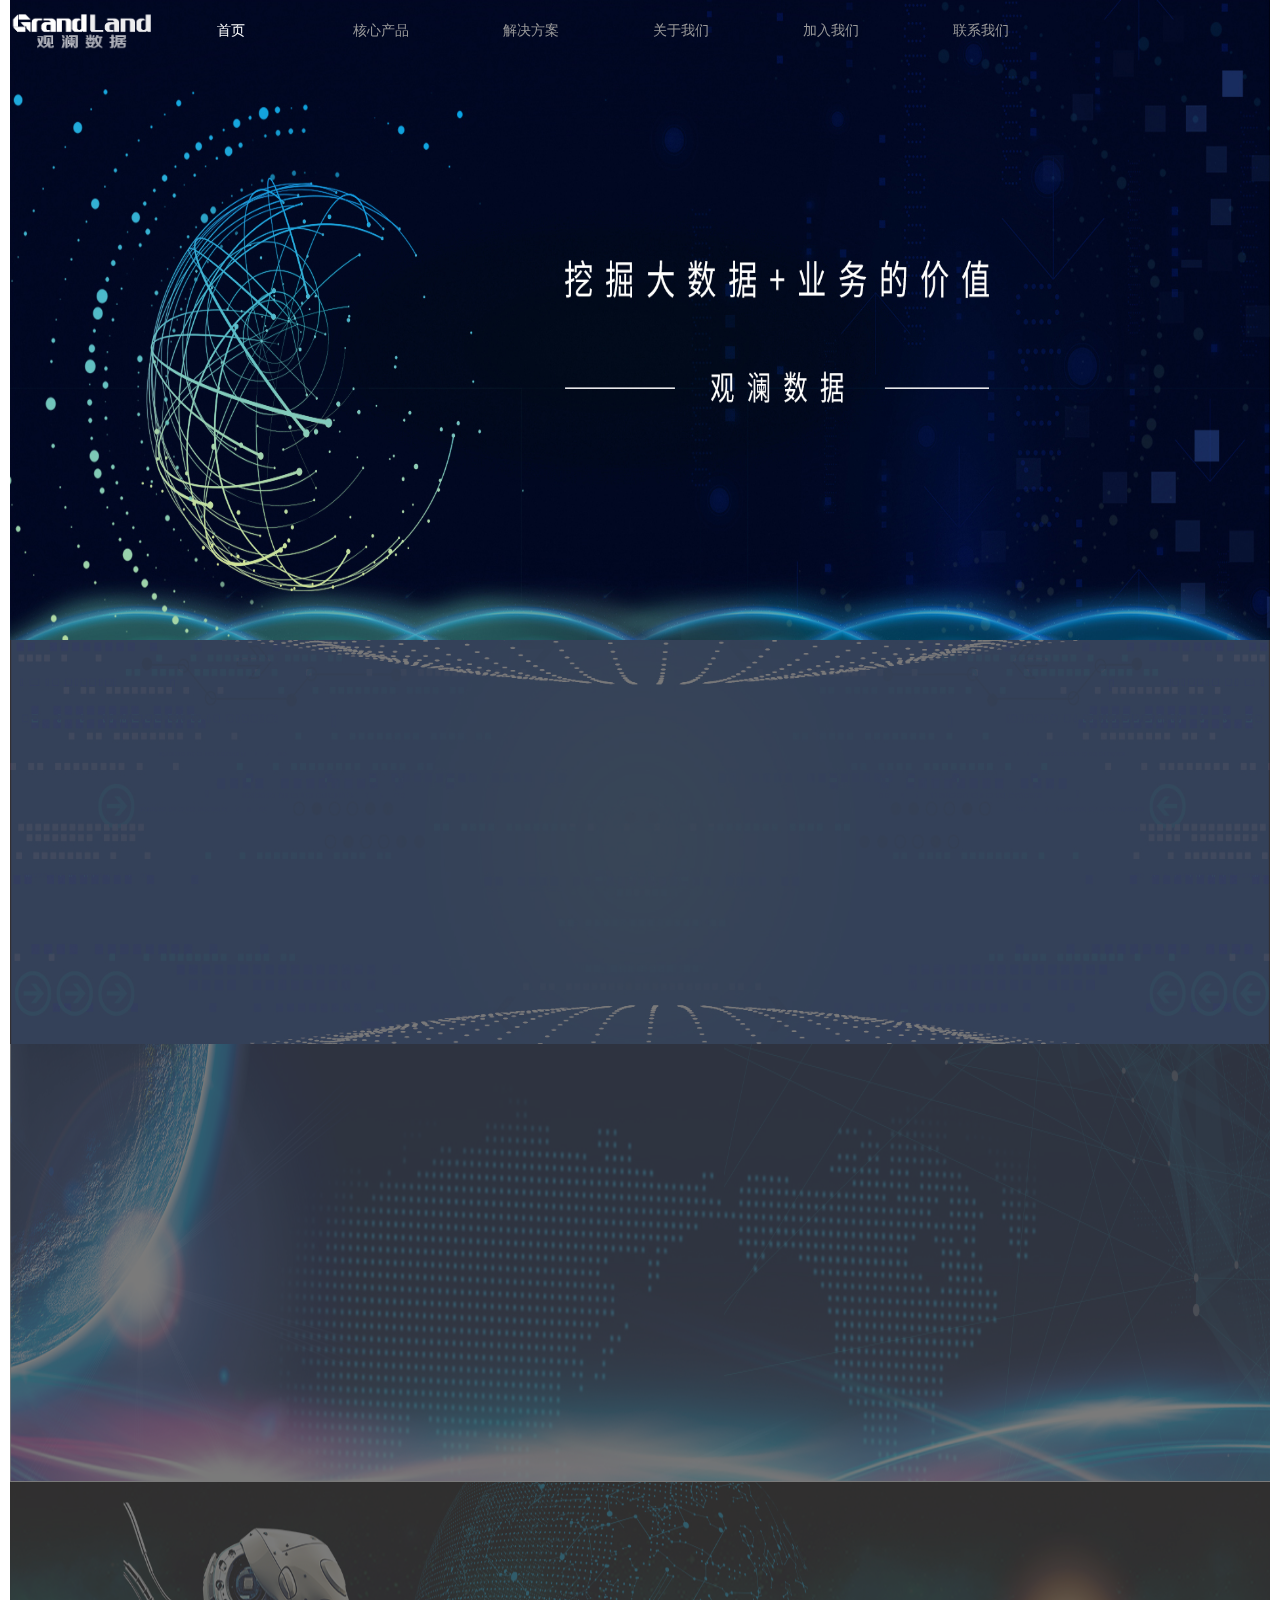
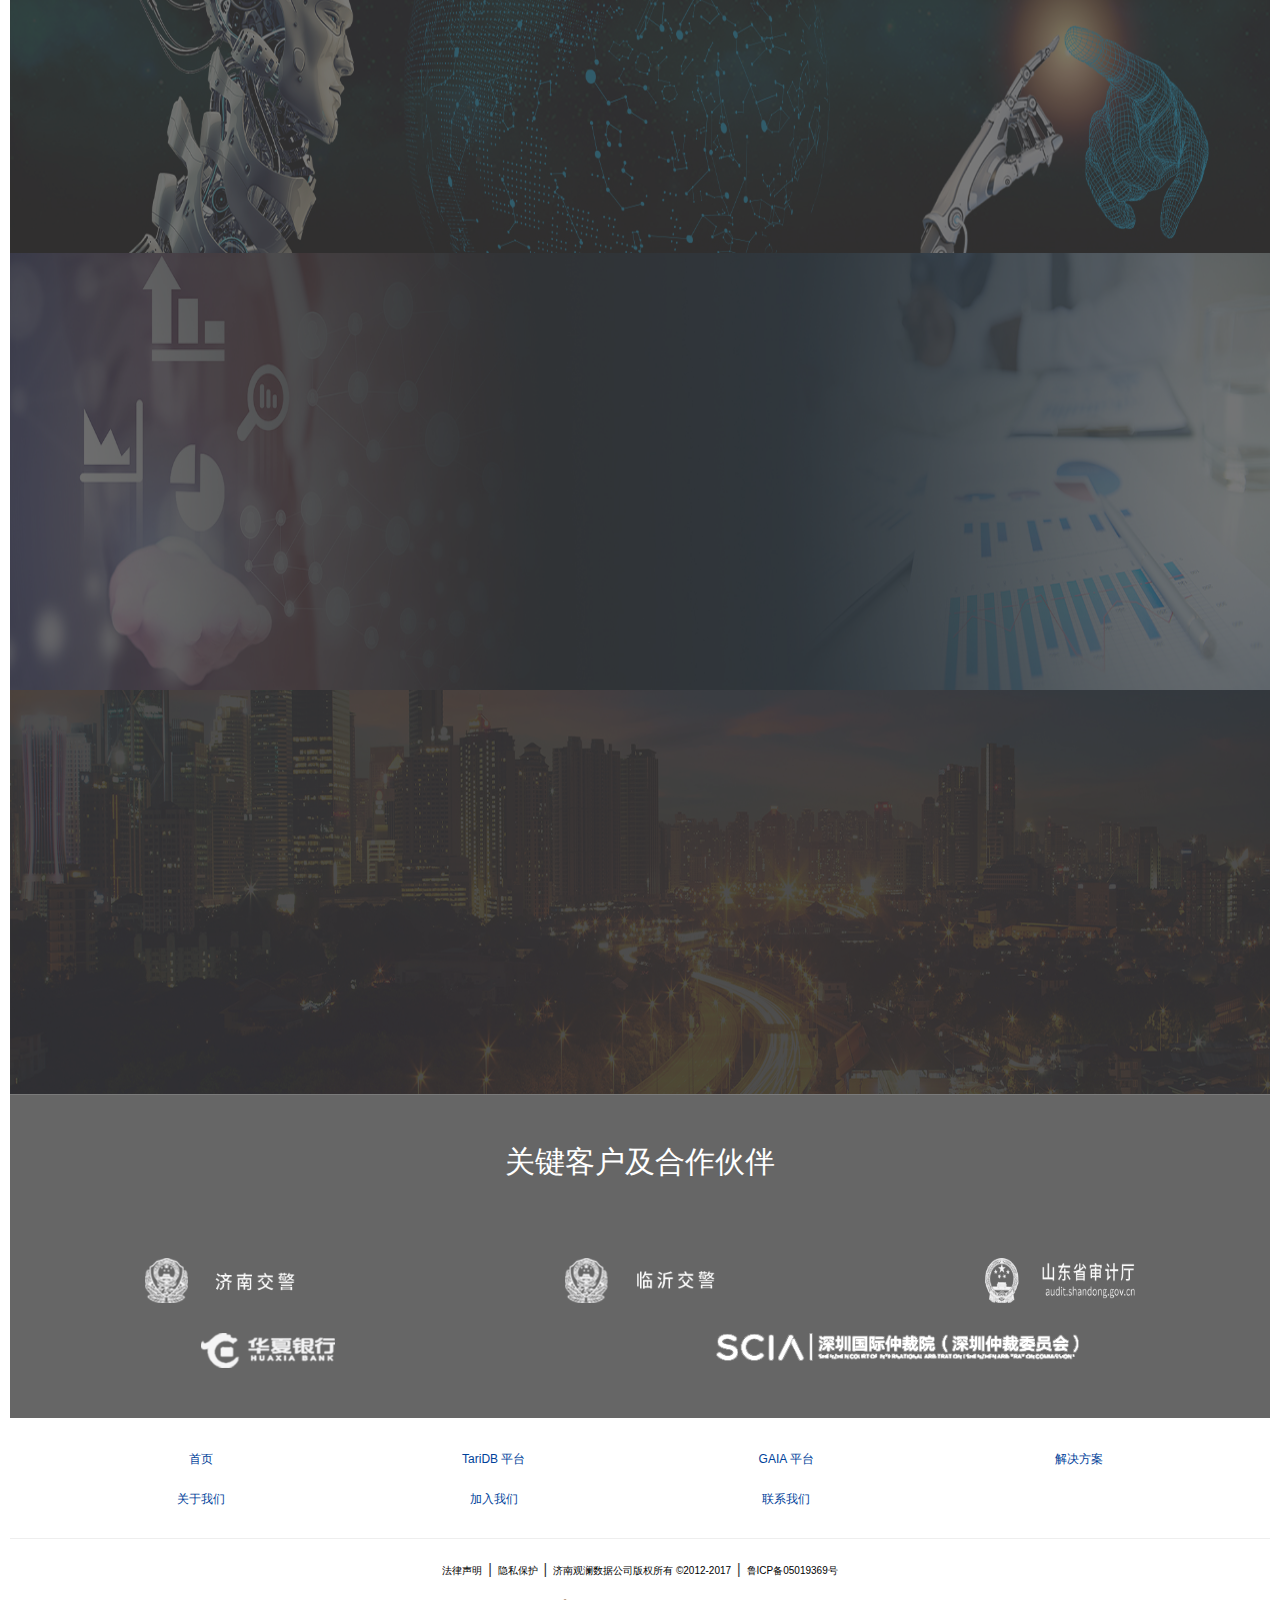
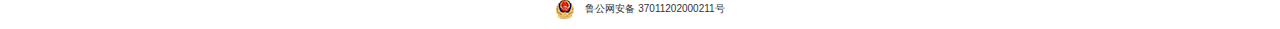
<file: index.html>
<!DOCTYPE html>
<html lang="en">
<head>
    <meta charset="UTF-8">
    <base href="" target="_self">
    <meta http-equiv="X-UA-Compatible" content="IE=edge">
    <meta name="viewport"
          content="width=device-width,initial-scale=1,minimum-scale=1,maximum-scale=1,user-scalable=no"/>
    <title>框架</title>
    <script src="./js/top.js"></script>
    <link rel="shortcut icon" href="./img/favicon.ico" type="image/x-icon"/>
    <link rel="stylesheet" href="./css/bootstrap.min.css">
    <link rel="stylesheet" href="./css/bootstrap-theme.min.css">
    <link rel="stylesheet" href="./css/reset.css">
    <link rel="stylesheet" href="./css/index.css">
</head>
<body >
<!------------------------------------------header--------------------------------------------------->
<div  id="body">


<div id="header">
    <!---------------------------------------nav---------------------------------------------->
    <nav class="navBarA">
        <div class="img"><img src="./img/site-logo.png" alt=""></div>
        <div class="item">
            <ul class="itemU">
                <li class="active item">
                    <a href="javascript:;">首页</a>
                </li>
                <li class="item">
                    <a href="./html/product.html">核心产品</a>

                </li>
                <li class="item">
                    <a href="./html/schemesj.html">解决方案</a>
                </li>
                <li class="item">
                    <a href="./html/about-us.html">关于我们</a>
                </li>
                <li class="item">
                    <a href="./html/join-us.html">加入我们</a>
                </li>
                <li class="item">
                    <a href="html/login.html">联系我们</a>
                </li>
            </ul>
        </div>
    </nav>
</div>

<!------------------------------------------bar--------------------------------------------------->


    <div id="intro">
    </div>


<!----------------------观澜数据------------------------->
<div id="glBox">
    <div class="bg bg0">
        <div class="shadow">

        </div>

        <div class="gl">
            <h2>观澜数据</h2>
            <p>掌握大数据底层平台核心技术</p>
            <p>专注于大数据技术与客户具体应用场景结合</p>
            <p>曾在多个行业完成新技术在国内首次落地应用</p>

            <p>具备从底层平台到高端数据分析挖掘全栈服务能力的国家高新技术企业</p>
            <p></p>
            <a href="./html/about-us.html">了解更多 >></a>
        </div>
        
    </div>
    <!----------------------观澜数据------------------------->
    <!----------------------产品------------------------->
    <div class="bg bg1">
        <div class="shadow">

        </div>
        <div class="gl pro1 ">
            <h2>TariDB大数据底层存储和分析平台</h2>
            <p>完全自主研发</p>
            <p>秒级实时计算</p>
            <p>实现海量数据存储与分析</p>

            <p>基于分布式架构 </p>
            <p>解决“大数据”背景下的数据高并发、高处理的潜在瓶颈</p>
            <a href="./html/product.html">了解更多 >></a>

        </div>


    </div>
    <div class="bg bg2">
        <div class="shadow">

        </div>
        <div class="gl pro2">
            <h2>GAIA人工智能生产线</h2>


            <p>全流程通过可视化交互方式 </p>
            <p>进行机器学习模型的工业化生产</p>
            <p>助力人工智能与客户应用快速落地</p>

            <a href="./html/product.html">了解更多 >></a>
        </div>

    </div>
    <div class="bg bg3">
        <div class="shadow">

        </div>
        <div class="gl pro3">
            <h2>智能审计关系发现系统</h2>
            <p>盘活繁杂数据</p>
            <p>深度挖掘隐藏关系</p>
            <p>自动推送审计疑点信息</p>
            <p>简洁、易用、安全、可拓展</p>
            <p>使审计人员以点、选、拖拽的方式就可以完成之前需要编写代码才能完成的工作。</p>
            <a href="./html/schemesj.html">了解更多 >></a>
        </div>

    </div>
    <div class="bg bg4">
        <div class="shadow">

        </div>
        <div class="gl pro2">
            <h2>治安交通智能管控平台</h2>

            <p>业内首例功能齐全 </p>
            <p>智能化分析与挖掘统计</p>
            <p>多模型实时比对与实时预警</p>
            <p>海量数据高速检索与处理，PB级异构数据，3000万过车记录</p>

            <a href="./html/schemesj.html">了解更多 >></a>
        </div>

    </div>
    <!----------------------/产品------------------------->
</div>

<div id="partner">
    <h2>关键客户及合作伙伴</h2>

    <div class="img">
        <div>
            <img  class="im" src="./img/index/little/jnjnj.png" alt="">
        </div>
        <div>
            <img class="im"  src="./img/index/little/lyjj.png" alt="">
        </div>
        <div>
            <img class="im" src="./img/index/little/sdsjt.png" alt="">
        </div>
    </div>
    <div class="img">

        <div>
            <img class="imh" src="./img/index/little/hxyh.png" alt="">

        </div>
        <div>
            <img src="./img/index/little/scia.png" alt="">
        </div>
    </div>




</div>







<!------------------demo---------------------->



<!------------------/demo---------------------->


<!-------------------------------------------footer-------------------------------------------------------->
       <div id="footer">
            <div class="container">
                <div class="row">
                    <div class="col-xs-6 col-sm-3 col-md-3 item">

                        <ul>
                            <li><a href="./index.html">首页</a></li>

                        </ul>
                    </div>
                    <div class="col-xs-6 col-sm-3 col-md-3 item">
                        <ul>
                            <li><a href="./html/product.html">TariDB 平台</a></li>
                        </ul>
                    </div>
                    <div class="col-xs-6 col-sm-3 col-md-3 item">
                        <ul>
                            <li><a href="./html/product.html">GAIA 平台</a></li>
                        </ul>
                    </div>
                    <div class="col-xs-6 col-sm-3 col-md-3 item">
                        <ul>
                            <li><a href="./html/schemesj.html">解决方案</a> </li>

                        </ul>
                    </div>
                    <div class="col-xs-6 col-sm-3 col-md-3 item">

                        <ul>
                            <li><a href="./html/about-us.html">关于我们</a></li>
                        </ul>
                    </div>

                    <div class="col-xs-6 col-sm-3 col-md-3 item">

                        <ul>
                            <li><a href="./html/join-us.html">加入我们</a></li>

                        </ul>
                    </div>
                    <div class="col-xs-6 col-sm-3 col-md-3 item">

                        <ul>
                            <li><a href="./html/login.html">联系我们</a></li>

                        </ul>
                    </div>
                </div>
            </div>

            <hr>
            <div class="bottom">

                <ul class="info">
                    <li class="active"><a href="javascript:;">法律声明</a>
                        <span>|</span>
                        <a href="javascript:;">隐私保护</a>
                        <span>|</span>
                        <a href="javascript:;">济南观澜数据公司版权所有 ©2012-2017</a>
                        <span>|</span>
                        <a href="javascript:;">鲁ICP备05019369号</a>
                    </li>
                </ul>
                <p><img src="./img/jinghui.png" alt=""><span>鲁公网安备 37011202000211号</span></p>
            </div>


        </div>



<!----------------connectBox------------------------>
    <div id="connectBox">
        <div class="show">
            <img src="./img/phone.png" alt="">
            <span>咨</span>
            <span>询</span>

            <div class="info">
                <div class="co">
                    <p>
                        联 &nbsp;系&nbsp; 人：李&nbsp;&nbsp;欣
                    </p>
                    <p>联系电话：0531-88796868</p>
                    <p>
                        &nbsp;&nbsp;&nbsp;&nbsp;
                        &nbsp;&nbsp;&nbsp;&nbsp;
                        &nbsp;&nbsp;&nbsp;&nbsp;
                        &nbsp;&nbsp;&nbsp;&nbsp;
                        13361002065</p>
                    <p>联系邮箱：lixin@gl-data.com</p>
                    <p>人才招聘：hr@gl-data.com</p>
                </div>

            </div>


        </div>
    </div>

<!----------------/connectBox------------------------>
</div>


<script src="./js/jquery-3.3.1.min.js"></script>
<script src="./js/bootstrap.min.js"></script>
<script src="./js/index.js"></script>
<script src="./js/demo.js"></script>
</body>
</html>
</file>
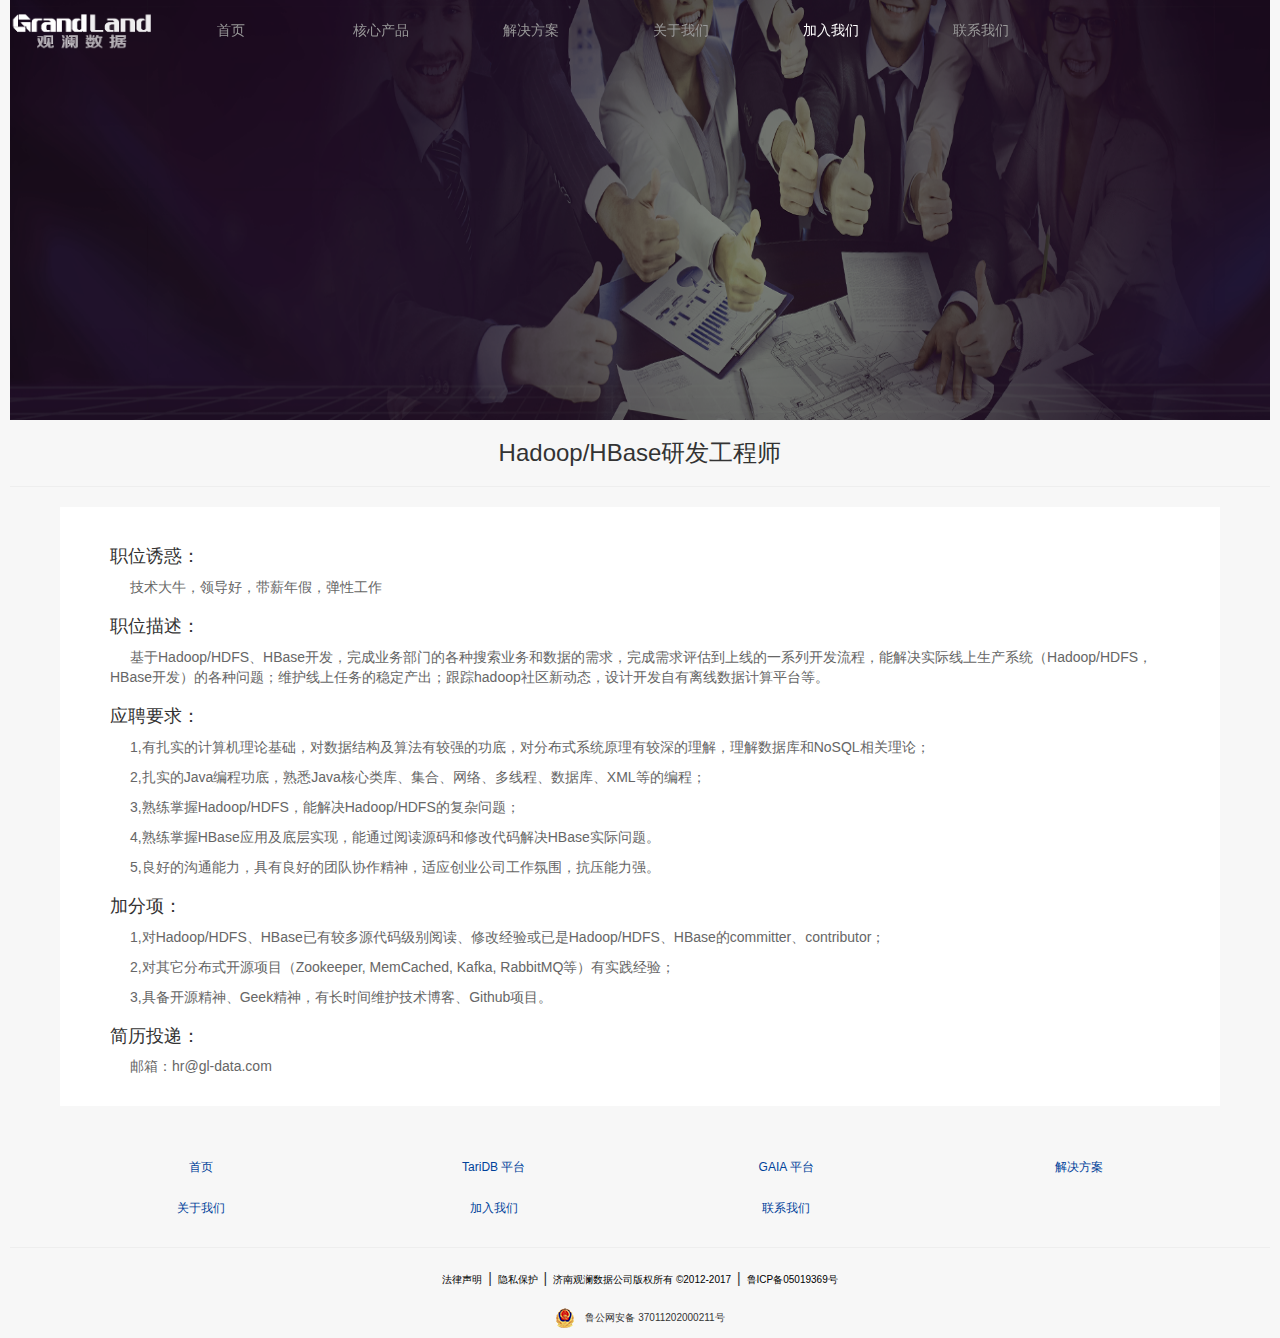
<file: html/hadoop.html>
<!DOCTYPE html>
<html lang="en">
<head>
    <meta charset="UTF-8">
    <meta http-equiv="X-UA-Compatible" content="IE=edge">
    <meta name="viewport" content="width=device-width, initial-scale=1">
    <title>观澜数据</title>
    <link rel="shortcut icon" href="./../img/favicon.ico" type="image/x-icon"/>
    <link rel="stylesheet" href="./../css/bootstrap.min.css">
    <link rel="stylesheet" href="./../css/bootstrap-theme.min.css">
    <link rel="stylesheet" href="./../css/reset.css">
    <link rel="stylesheet" href="./../css/index.css">
</head>
<body class="join">

<!------------------------------------------header--------------------------------------------------->
<div id="header">

    <!---------------------------------------nav---------------------------------------------->
    <nav class="navBarA">
        <div class="img"><img src="./../img/site-logo.png" alt=""></div>
        <div class="item">
            <ul class="itemU">
                <li class="item">
                    <a href="./../index.html">首页</a>
                </li>
                <li class="item">
                    <a href="./product.html">核心产品</a>
                </li>

                <li class="item">
                    <a href="./schemesj.html">解决方案</a>

                </li>
                <li class="item">
                    <a href="./about-us.html">关于我们</a>

                </li>
                <li class="active item">
                    <a href="../html/join-us.html">加入我们</a>

                </li>
                <li class="item">
                    <a href="./login.html">联系我们</a>
                </li>
            </ul>
        </div>
    </nav>


</div>

<!------------------------------------------bar--------------------------------------------------->


<!------------------connectus---------------------->
<div class="topImg">
    <img src="../img/about-us.png" alt="">

</div>
<div id="joinUs">

    <div class="postBox">
        <h3>Hadoop/HBase研发工程师</h3>
        <hr>
        <div class="postInfo">
            <div class="item">
                <h4>职位诱惑：</h4>
                <p>技术大牛，领导好，带薪年假，弹性工作</p>
            </div>
            <div class="item">
                <h4>职位描述：</h4>
                <p>基于Hadoop/HDFS、HBase开发，完成业务部门的各种搜索业务和数据的需求，完成需求评估到上线的一系列开发流程，能解决实际线上生产系统（Hadoop/HDFS，HBase开发）的各种问题；维护线上任务的稳定产出；跟踪hadoop社区新动态，设计开发自有离线数据计算平台等。</p>
            </div>
            <div class="item">
                <h4>应聘要求：</h4>
                <p>1,有扎实的计算机理论基础，对数据结构及算法有较强的功底，对分布式系统原理有较深的理解，理解数据库和NoSQL相关理论；</p>
                <p>2,扎实的Java编程功底，熟悉Java核心类库、集合、网络、多线程、数据库、XML等的编程；</p>
                <p>3,熟练掌握Hadoop/HDFS，能解决Hadoop/HDFS的复杂问题；</p>
                <p>4,熟练掌握HBase应用及底层实现，能通过阅读源码和修改代码解决HBase实际问题。</p>
                <p>5,良好的沟通能力，具有良好的团队协作精神，适应创业公司工作氛围，抗压能力强。</p>
            </div>
            <div class="item">
                <h4>加分项：</h4>
                <p>1,对Hadoop/HDFS、HBase已有较多源代码级别阅读、修改经验或已是Hadoop/HDFS、HBase的committer、contributor；</p>
                <p>2,对其它分布式开源项目（Zookeeper, MemCached, Kafka, RabbitMQ等）有实践经验；</p>
                <p>3,具备开源精神、Geek精神，有长时间维护技术博客、Github项目。</p>
            </div>
            <div class="item">
                <h4>简历投递：</h4>
                <p>邮箱：hr@gl-data.com</p>

            </div>
        </div>

    </div>




</div>


<!------------------/connectus---------------------->


<!-------------------------------------------footer-------------------------------------------------------->
<div id="footer">
    <div class="container">
        <div class="row">
            <div class="col-xs-6 col-sm-3 col-md-3 item">

                <ul>
                    <li><a href="../index.html">首页</a></li>

                </ul>
            </div>
            <div class="col-xs-6 col-sm-3 col-md-3 item">
                <ul>
                    <li><a href="../html/product.html">TariDB 平台</a></li>
                </ul>
            </div>
            <div class="col-xs-6 col-sm-3 col-md-3 item">
                <ul>
                    <li><a href="../html/product.html">GAIA 平台</a></li>
                </ul>
            </div>
            <div class="col-xs-6 col-sm-3 col-md-3 item">
                <ul>
                    <li><a href="../html/schemesj.html">解决方案</a> </li>

                </ul>
            </div>
            <div class="col-xs-6 col-sm-3 col-md-3 item">

                <ul>
                    <li><a href="../html/about-us.html">关于我们</a></li>
                </ul>
            </div>

            <div class="col-xs-6 col-sm-3 col-md-3 item">

                <ul>
                    <li><a href="../html/join-us.html">加入我们</a></li>

                </ul>
            </div>
            <div class="col-xs-6 col-sm-3 col-md-3 item">

                <ul>
                    <li><a href="../html/login.html">联系我们</a></li>

                </ul>
            </div>
        </div>
    </div>

    <hr>
    <div class="bottom">

        <ul class="info">
            <li class="active"><a href="javascript:;">法律声明</a>
                <span>|</span>
                <a href="javascript:;">隐私保护</a>
                <span>|</span>
                <a href="javascript:;">济南观澜数据公司版权所有 ©2012-2017</a>
                <span>|</span>
                <a href="javascript:;">鲁ICP备05019369号</a>
            </li>
        </ul>
        <p><img src="../img/jinghui.png" alt=""><span>鲁公网安备 37011202000211号</span></p>
    </div>


</div>

<!----------------connectBox------------------------>
<div id="connectBox">
    <div class="show">
        <img src="../img/phone.png" alt="">
        <span>咨</span>
        <span>询</span>

        <div class="info">
            <div class="co">
                <p>
                    联 &nbsp;系&nbsp; 人：李&nbsp;&nbsp;欣
                </p>
                <p>咨询电话：0531-88796868</p>
                <p>
                    &nbsp;&nbsp;&nbsp;&nbsp;
                    &nbsp;&nbsp;&nbsp;&nbsp;
                    &nbsp;&nbsp;&nbsp;&nbsp;
                    &nbsp;&nbsp;&nbsp;&nbsp;
                    13361002065</p>
                <p>联系邮箱：lixin@gl-data.com</p>
                <p>人才招聘：hr@gl-data.com</p>
            </div>

        </div>


    </div>
</div>


<!----------------/connectBox------------------------>


<script src="./../js/jquery-3.3.1.min.js"></script>
<script src="./../js/bootstrap.min.js"></script>
<script src="./../js/index.js"></script>
</body>
</html>
</file>
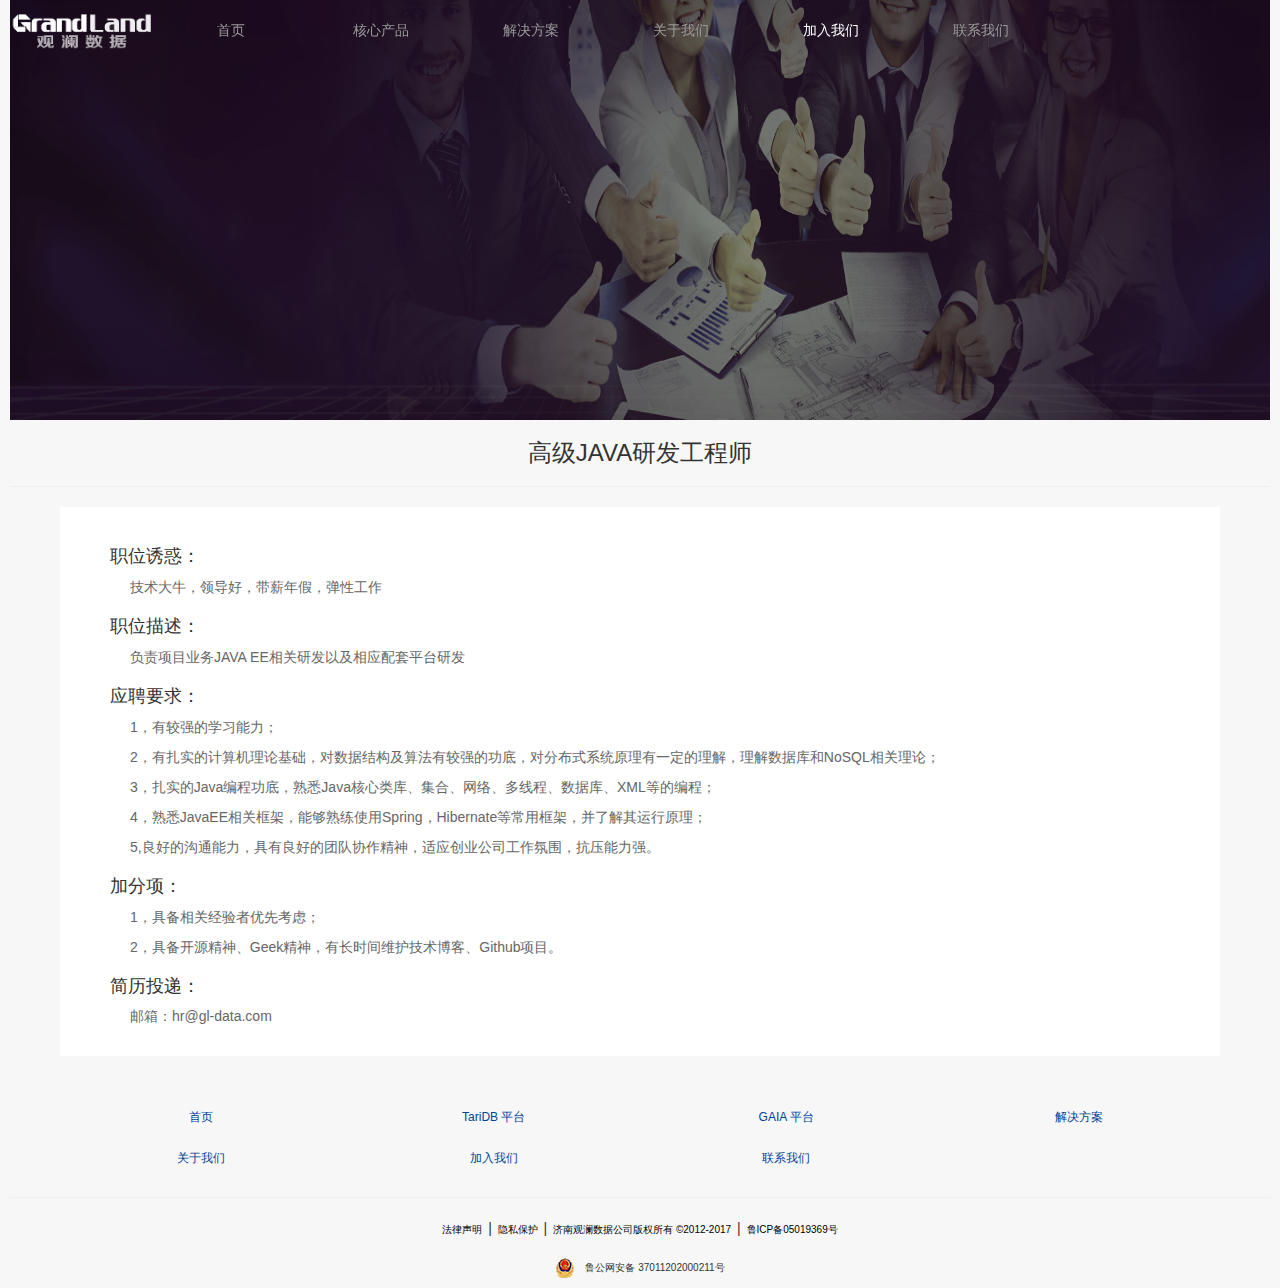
<file: html/java.html>
<!DOCTYPE html>
<html lang="en">
<head>
    <meta charset="UTF-8">
    <meta http-equiv="X-UA-Compatible" content="IE=edge">
    <meta name="viewport" content="width=device-width, initial-scale=1">
    <title>观澜数据</title>
    <link rel="shortcut icon" href="./../img/favicon.ico" type="image/x-icon"/>
    <link rel="stylesheet" href="./../css/bootstrap.min.css">
    <link rel="stylesheet" href="./../css/bootstrap-theme.min.css">
    <link rel="stylesheet" href="./../css/reset.css">
    <link rel="stylesheet" href="./../css/index.css">
</head>
<body class="join">

<!------------------------------------------header--------------------------------------------------->
<div id="header">

    <!---------------------------------------nav---------------------------------------------->
    <nav class="navBarA">
        <div class="img"><img src="./../img/site-logo.png" alt=""></div>
        <div class="item">
            <ul class="itemU">
                <li class="item">
                    <a href="./../index.html">首页</a>
                </li>
                <li class="item">
                    <a href="./product.html">核心产品</a>

                </li>

                <li class="item">
                    <a href="./schemesj.html">解决方案</a>

                </li>
                <li class="item">
                    <a href="./about-us.html">关于我们</a>

                </li>
                <li class="active item">
                    <a href="../html/join-us.html">加入我们</a>

                </li>
                <li class="item">
                    <a href="./login.html">联系我们</a>
                </li>
            </ul>
        </div>
    </nav>


</div>

<!------------------------------------------bar--------------------------------------------------->


<!------------------connectus---------------------->
<div class="topImg">
    <img src="../img/about-us.png" alt="">

</div>
<div id="joinUs">


    <div class="postBox">
        <h3>高级JAVA研发工程师</h3>
        <hr>
        <div class="postInfo">
            <div class="item">
                <h4>职位诱惑：</h4>
                <p>技术大牛，领导好，带薪年假，弹性工作</p>
            </div>
            <div class="item">
                <h4>职位描述：</h4>
                <p>
                    负责项目业务JAVA EE相关研发以及相应配套平台研发
                </p>
            </div>
            <div class="item">
                <h4>应聘要求：</h4>
                <p>
                    1，有较强的学习能力；
                </p>
                <p>
                    2，有扎实的计算机理论基础，对数据结构及算法有较强的功底，对分布式系统原理有一定的理解，理解数据库和NoSQL相关理论；
                </p>
                <p>
                    3，扎实的Java编程功底，熟悉Java核心类库、集合、网络、多线程、数据库、XML等的编程；
                </p>
                <p>
                    4，熟悉JavaEE相关框架，能够熟练使用Spring，Hibernate等常用框架，并了解其运行原理；
                </p>
                <p>
                    5,良好的沟通能力，具有良好的团队协作精神，适应创业公司工作氛围，抗压能力强。
                </p>
            </div>
            <div class="item">
                <h4>加分项：</h4>
                <p>1，具备相关经验者优先考虑；</p>
                <p>2，具备开源精神、Geek精神，有长时间维护技术博客、Github项目。</p>
            </div>
            <div class="item">
                <h4>简历投递：</h4>
                <p>邮箱：hr@gl-data.com</p>

            </div>
        </div>

    </div>




</div>


<!------------------/connectus---------------------->


<!-------------------------------------------footer-------------------------------------------------------->
<div id="footer">
    <div class="container">
        <div class="row">
            <div class="col-xs-6 col-sm-3 col-md-3 item">

                <ul>
                    <li><a href="../index.html">首页</a></li>

                </ul>
            </div>
            <div class="col-xs-6 col-sm-3 col-md-3 item">
                <ul>
                    <li><a href="../html/product.html">TariDB 平台</a></li>
                </ul>
            </div>
            <div class="col-xs-6 col-sm-3 col-md-3 item">
                <ul>
                    <li><a href="../html/product.html">GAIA 平台</a></li>
                </ul>
            </div>
            <div class="col-xs-6 col-sm-3 col-md-3 item">
                <ul>
                    <li><a href="../html/schemesj.html">解决方案</a> </li>

                </ul>
            </div>
            <div class="col-xs-6 col-sm-3 col-md-3 item">

                <ul>
                    <li><a href="../html/about-us.html">关于我们</a></li>
                </ul>
            </div>

            <div class="col-xs-6 col-sm-3 col-md-3 item">

                <ul>
                    <li><a href="../html/join-us.html">加入我们</a></li>

                </ul>
            </div>
            <div class="col-xs-6 col-sm-3 col-md-3 item">

                <ul>
                    <li><a href="../html/login.html">联系我们</a></li>

                </ul>
            </div>
        </div>
    </div>

    <hr>
    <div class="bottom">

        <ul class="info">
            <li class="active"><a href="javascript:;">法律声明</a>
                <span>|</span>
                <a href="javascript:;">隐私保护</a>
                <span>|</span>
                <a href="javascript:;">济南观澜数据公司版权所有 ©2012-2017</a>
                <span>|</span>
                <a href="javascript:;">鲁ICP备05019369号</a>
            </li>
        </ul>
        <p><img src="../img/jinghui.png" alt=""><span>鲁公网安备 37011202000211号</span></p>
    </div>


</div>

<!----------------connectBox------------------------>
<div id="connectBox">
    <div class="show">
        <img src="../img/phone.png" alt="">
        <span>咨</span>
        <span>询</span>

        <div class="info">
            <div class="co">
                <p>
                    联 &nbsp;系&nbsp; 人：李&nbsp;&nbsp;欣
                </p>
                <p>咨询电话：0531-88796868</p>
                <p>
                    &nbsp;&nbsp;&nbsp;&nbsp;
                    &nbsp;&nbsp;&nbsp;&nbsp;
                    &nbsp;&nbsp;&nbsp;&nbsp;
                    &nbsp;&nbsp;&nbsp;&nbsp;
                    13361002065</p>
                <p>联系邮箱：lixin@gl-data.com</p>
                <p>人才招聘：hr@gl-data.com</p>
            </div>

        </div>


    </div>
</div>


<!----------------/connectBox------------------------>


<script src="./../js/jquery-3.3.1.min.js"></script>
<script src="./../js/bootstrap.min.js"></script>
<script src="./../js/index.js"></script>
</body>
</html>
</file>
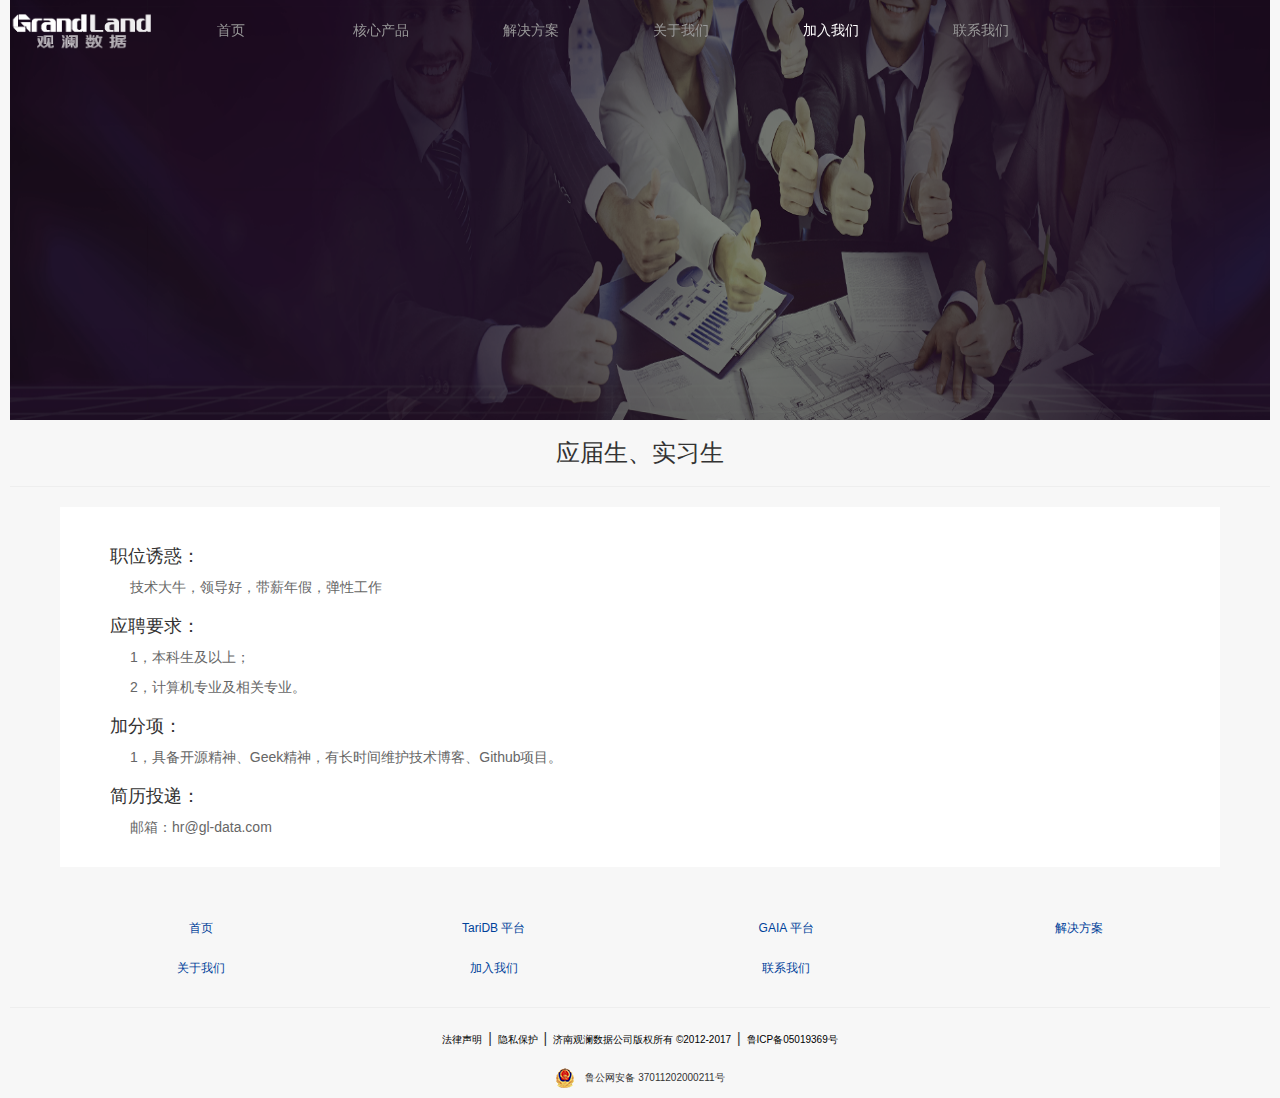
<file: html/student.html>
<!DOCTYPE html>
<html lang="en">
<head>
    <meta charset="UTF-8">
    <meta http-equiv="X-UA-Compatible" content="IE=edge">
    <meta name="viewport" content="width=device-width, initial-scale=1">
    <title>观澜数据</title>
    <link rel="shortcut icon" href="./../img/favicon.ico" type="image/x-icon"/>
    <link rel="stylesheet" href="./../css/bootstrap.min.css">
    <link rel="stylesheet" href="./../css/bootstrap-theme.min.css">
    <link rel="stylesheet" href="./../css/reset.css">
    <link rel="stylesheet" href="./../css/index.css">
</head>
<body class="join">

<!------------------------------------------header--------------------------------------------------->
<div id="header">

    <!---------------------------------------nav---------------------------------------------->
    <nav class="navBarA">
        <div class="img"><img src="./../img/site-logo.png" alt=""></div>
        <div class="item">
            <ul class="itemU">
                <li class="item">
                    <a href="./../index.html">首页</a>
                </li>
                <li class="item">
                    <a href="./product.html">核心产品</a>
                </li>

                <li class="item">
                    <a href="./schemesj.html">解决方案</a>

                </li>
                <li class="item">
                    <a href="./about-us.html">关于我们</a>

                </li>
                <li class="active item">
                    <a href="../html/join-us.html">加入我们</a>

                </li>
                <li class="item">
                    <a href="./login.html">联系我们</a>
                </li>
            </ul>
        </div>
    </nav>


</div>

<!------------------------------------------bar--------------------------------------------------->


<!------------------connectus---------------------->
<div class="topImg">
    <img src="../img/about-us.png" alt="">

</div>
<div id="joinUs">
    <div class="postBox">
        <h3>应届生、实习生</h3>
        <hr>
        <div class="postInfo">
            <div class="item">
                <h4>职位诱惑：</h4>
                <p>技术大牛，领导好，带薪年假，弹性工作</p>
            </div>
<!--            <div class="item">
                <h4>职位描述：</h4>
                <p>
                    1，跟着技术大牛完成

                </p>
            </div>-->
            <div class="item">
                <h4>应聘要求：</h4>
                <p>
                    1，本科生及以上；
                </p>
               <p>
                   2，计算机专业及相关专业。
               </p>

            </div>
            <div class="item">
                <h4>加分项：</h4>
                <p>1，具备开源精神、Geek精神，有长时间维护技术博客、Github项目。</p>
            </div>
            <div class="item">
                <h4>简历投递：</h4>
                <p>邮箱：hr@gl-data.com</p>

            </div>
        </div>

    </div>




</div>


<!------------------/connectus---------------------->


<!-------------------------------------------footer-------------------------------------------------------->
<div id="footer">
    <div class="container">
        <div class="row">
            <div class="col-xs-6 col-sm-3 col-md-3 item">

                <ul>
                    <li><a href="../index.html">首页</a></li>

                </ul>
            </div>
            <div class="col-xs-6 col-sm-3 col-md-3 item">
                <ul>
                    <li><a href="../html/product.html">TariDB 平台</a></li>
                </ul>
            </div>
            <div class="col-xs-6 col-sm-3 col-md-3 item">
                <ul>
                    <li><a href="../html/product.html">GAIA 平台</a></li>
                </ul>
            </div>
            <div class="col-xs-6 col-sm-3 col-md-3 item">
                <ul>
                    <li><a href="../html/schemesj.html">解决方案</a> </li>

                </ul>
            </div>
            <div class="col-xs-6 col-sm-3 col-md-3 item">

                <ul>
                    <li><a href="../html/about-us.html">关于我们</a></li>
                </ul>
            </div>

            <div class="col-xs-6 col-sm-3 col-md-3 item">

                <ul>
                    <li><a href="../html/join-us.html">加入我们</a></li>

                </ul>
            </div>
            <div class="col-xs-6 col-sm-3 col-md-3 item">

                <ul>
                    <li><a href="../html/login.html">联系我们</a></li>

                </ul>
            </div>
        </div>
    </div>

    <hr>
    <div class="bottom">

        <ul class="info">
            <li class="active"><a href="javascript:;">法律声明</a>
                <span>|</span>
                <a href="javascript:;">隐私保护</a>
                <span>|</span>
                <a href="javascript:;">济南观澜数据公司版权所有 ©2012-2017</a>
                <span>|</span>
                <a href="javascript:;">鲁ICP备05019369号</a>
            </li>
        </ul>
        <p><img src="../img/jinghui.png" alt=""><span>鲁公网安备 37011202000211号</span></p>
    </div>


</div>

<!----------------connectBox------------------------>
<div id="connectBox">
    <div class="show">
        <img src="../img/phone.png" alt="">
        <span>咨</span>
        <span>询</span>

        <div class="info">
            <div class="co">
                <p>
                    联 &nbsp;系&nbsp; 人：李&nbsp;&nbsp;欣
                </p>
                <p>联系电话：0531-88796868</p>
                <p>
                    &nbsp;&nbsp;&nbsp;&nbsp;
                    &nbsp;&nbsp;&nbsp;&nbsp;
                    &nbsp;&nbsp;&nbsp;&nbsp;
                    &nbsp;&nbsp;&nbsp;&nbsp;
                    13361002065</p>
                <p>联系邮箱：lixin@gl-data.com</p>
                <p>人才招聘：hr@gl-data.com</p>
            </div>

        </div>


    </div>
</div>


<!----------------/connectBox------------------------>


<script src="./../js/jquery-3.3.1.min.js"></script>
<script src="./../js/bootstrap.min.js"></script>
<script src="./../js/index.js"></script>
</body>
</html>
</file>
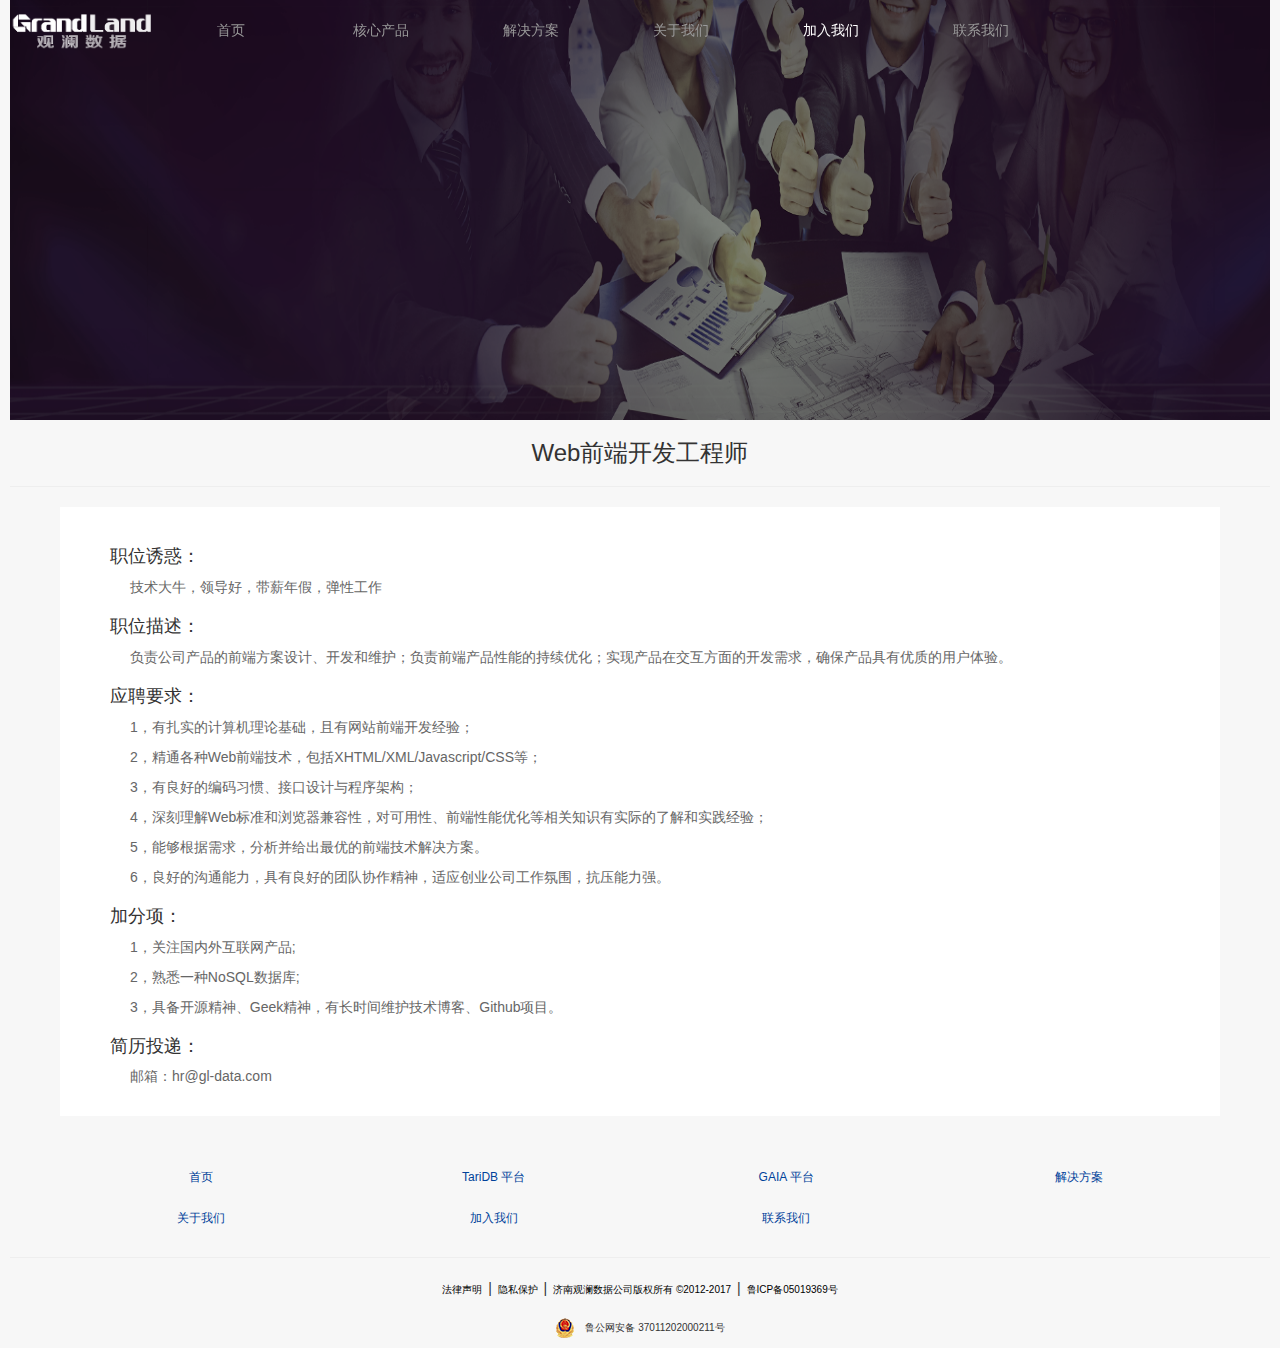
<file: html/web.html>
<!DOCTYPE html>
<html lang="en">
<head>
    <meta charset="UTF-8">
    <meta http-equiv="X-UA-Compatible" content="IE=edge">
    <meta name="viewport" content="width=device-width, initial-scale=1">
    <title>观澜数据</title>
    <link rel="shortcut icon" href="./../img/favicon.ico" type="image/x-icon"/>
    <link rel="stylesheet" href="./../css/bootstrap.min.css">
    <link rel="stylesheet" href="./../css/bootstrap-theme.min.css">
    <link rel="stylesheet" href="./../css/reset.css">
    <link rel="stylesheet" href="./../css/index.css">
</head>
<body class="join">

<!------------------------------------------header--------------------------------------------------->
<div id="header">

    <!---------------------------------------nav---------------------------------------------->
    <nav class="navBarA">
        <div class="img"><img src="./../img/site-logo.png" alt=""></div>
        <div class="item">
            <ul class="itemU">
                <li class="item">
                    <a href="./../index.html">首页</a>
                </li>
                <li class="item">
                    <a href="./product.html">核心产品</a>

                </li>

                <li class="item">
                    <a href="./schemesj.html">解决方案</a>

                </li>
                <li class="item">
                    <a href="./about-us.html">关于我们</a>

                </li>
                <li class="active item">
                    <a href="../html/join-us.html">加入我们</a>

                </li>
                <li class="item">
                    <a href="./login.html">联系我们</a>
                </li>
            </ul>
        </div>
    </nav>


</div>

<!------------------------------------------bar--------------------------------------------------->


<!------------------connectus---------------------->
<div class="topImg">
    <img src="../img/about-us.png" alt="">

</div>
<div id="joinUs">
    <div class="postBox">
        <h3>Web前端开发工程师</h3>
        <hr>
        <div class="postInfo">
            <div class="item">
                <h4>职位诱惑：</h4>
                <p>技术大牛，领导好，带薪年假，弹性工作</p>
            </div>
            <div class="item">
                <h4>职位描述：</h4>
                <p>
                    负责公司产品的前端方案设计、开发和维护；负责前端产品性能的持续优化；实现产品在交互方面的开发需求，确保产品具有优质的用户体验。
                </p>
            </div>
            <div class="item">
                <h4>应聘要求：</h4>
                <p>
                    1，有扎实的计算机理论基础，且有网站前端开发经验；
                </p>
                <p>
                    2，精通各种Web前端技术，包括XHTML/XML/Javascript/CSS等；
                </p>
                <p>
                    3，有良好的编码习惯、接口设计与程序架构；
                </p>
                <p>
                    4，深刻理解Web标准和浏览器兼容性，对可用性、前端性能优化等相关知识有实际的了解和实践经验；
                </p>
                <p>
                    5，能够根据需求，分析并给出最优的前端技术解决方案。
                </p>
                <p>
                    6，良好的沟通能力，具有良好的团队协作精神，适应创业公司工作氛围，抗压能力强。
                </p>
            </div>
            <div class="item">
                <h4>加分项：</h4>
                <p>1，关注国内外互联网产品;</p>
                <p>2，熟悉一种NoSQL数据库;</p>
                <p>3，具备开源精神、Geek精神，有长时间维护技术博客、Github项目。</p>
            </div>
            <div class="item">
                <h4>简历投递：</h4>
                <p>邮箱：hr@gl-data.com</p>

            </div>
        </div>

    </div>




</div>


<!------------------/connectus---------------------->


<!-------------------------------------------footer-------------------------------------------------------->
<div id="footer">

    <div class="container">
        <div class="row">
            <div class="col-xs-6 col-sm-3 col-md-3 item">

                <ul>
                    <li><a href="../index.html">首页</a></li>

                </ul>
            </div>
            <div class="col-xs-6 col-sm-3 col-md-3 item">
                <ul>
                    <li><a href="../html/product.html">TariDB 平台</a></li>
                </ul>
            </div>
            <div class="col-xs-6 col-sm-3 col-md-3 item">
                <ul>
                    <li><a href="../html/product.html">GAIA 平台</a></li>
                </ul>
            </div>
            <div class="col-xs-6 col-sm-3 col-md-3 item">
                <ul>
                    <li><a href="../html/schemesj.html">解决方案</a> </li>

                </ul>
            </div>
            <div class="col-xs-6 col-sm-3 col-md-3 item">

                <ul>
                    <li><a href="../html/about-us.html">关于我们</a></li>
                </ul>
            </div>

            <div class="col-xs-6 col-sm-3 col-md-3 item">

                <ul>
                    <li><a href="../html/join-us.html">加入我们</a></li>

                </ul>
            </div>
            <div class="col-xs-6 col-sm-3 col-md-3 item">

                <ul>
                    <li><a href="../html/login.html">联系我们</a></li>

                </ul>
            </div>
        </div>
    </div>

    <hr>
    <div class="bottom">

        <ul class="info">
            <li class="active"><a href="javascript:;">法律声明</a>
                <span>|</span>
                <a href="javascript:;">隐私保护</a>
                <span>|</span>
                <a href="javascript:;">济南观澜数据公司版权所有 ©2012-2017</a>
                <span>|</span>
                <a href="javascript:;">鲁ICP备05019369号</a>
            </li>
        </ul>
        <p><img src="../img/jinghui.png" alt=""><span>鲁公网安备 37011202000211号</span></p>
    </div>


</div>

<!----------------connectBox------------------------>
<div id="connectBox">
    <div class="show">
        <img src="../img/phone.png" alt="">
        <span>咨</span>
        <span>询</span>

        <div class="info">
            <div class="co">
                <p>
                    联 &nbsp;系&nbsp; 人：李&nbsp;&nbsp;欣
                </p>
                <p>咨询电话：0531-88796868</p>
                <p>
                    &nbsp;&nbsp;&nbsp;&nbsp;
                    &nbsp;&nbsp;&nbsp;&nbsp;
                    &nbsp;&nbsp;&nbsp;&nbsp;
                    &nbsp;&nbsp;&nbsp;&nbsp;
                    13361002065</p>
                <p>联系邮箱：lixin@gl-data.com</p>
                <p>人才招聘：hr@gl-data.com</p>
            </div>

        </div>


    </div>
</div>


<!----------------/connectBox------------------------>


<script src="./../js/jquery-3.3.1.min.js"></script>
<script src="./../js/bootstrap.min.js"></script>
<script src="./../js/index.js"></script>
</body>
</html>
</file>
<file: css/index.css>
@charset "UTF-8";
body {
  margin: 0 auto;
  width: 1260px;
  font-family: "Helvetica Neue", Helvetica, Arial, sans-serif;
}
/**-----------------------------------------------媒体查询-------------------------------------------------------*/
@media screen and (min-width: 1920px) {
  body {
    width: 1920px;
  }
}
/**-----------------------------------------------/媒体查询-------------------------------------------------------*/
/**-----------------------------------------------导航-------------------------------------------------------*/
#header {
  height: 0px;
}
#header .navBarA {
  z-index: 2019;
  width: 100%;
  height: 60px;
  position: fixed;
  top: 0;
  left: 0;
  display: flex;
}
#header .navBarA .img {
  padding: 10px 0 10px 10px;
}
#header .navBarA .img img {
  height: 40px;
  position: relative;
}
#header .navBarA .item .itemU {
  width: 900px;
}
#header .navBarA .item .itemU li.item {
  text-align: center;
  float: left;
  width: 150px;
}
#header .navBarA .item .itemU li.item a {
  display: inline-block;
  height: 60px;
  line-height: 60px;
  color: #999;
}
#header .navBarA .item .itemU li.item ul {
  padding: 10px 0;
  background-color: black;
  display: none;
}
#header .navBarA .item .itemU li.item ul li.er {
  float: none;
  height: 30px;
  line-height: 30px;
}
#header .navBarA .item .itemU li.item ul li.er a {
  height: 30px;
  color: #999;
  line-height: 30px;
}
#header .navBarA .item .itemU li.item ul li.er:hover a {
  color: white;
  background-color: #333;
}
#header .navBarA .item .itemU li.item ul li.er.active a {
  color: white;
  background-color: #333;
}
#header .navBarA .item .itemU li.item:hover ul {
  display: block;
}
#header .navBarA .item .itemU li.item:hover a {
  color: white;
}
#header .navBarA .item .itemU li.item.active a {
  color: white;
}
/*-----------------------------------------------/导航条-------------------------------------------------------*/
/*-----------------------------------------------bar-------------------------------------------------------*/
#barFirst #carousel-example-generic .carousel-inner .item img {
  text-align: center;
  margin: 0 auto;
}
#barFirst #carousel-example-generic .carousel-inner .item:nth-child(1) {
  background-color: #f0ebe5;
}
#barFirst #carousel-example-generic .carousel-inner .item:nth-child(2) {
  background-color: #03aae8;
}
#barFirst #carousel-example-generic .carousel-inner .item:nth-child(3) {
  background-color: #127092;
}
/*-----------------------------------------------/bar-------------------------------------------------------*/
/*-----------------------------------------------footer-------------------------------------------------------*/
#footer {
  padding-top: 20px;
}
#footer .container .row {
  text-align: center;
}
#footer .container .row .item {
  padding: 10px;
}
#footer .container .row .item h5 {
  font-size: 14px;
}
#footer .container .row .item ul li a {
  color: #00429a;
  font-size: 12px;
}
#footer .bottom {
  text-align: center;
}
#footer .bottom .info li.active {
  padding: 0 10px;
}
#footer .bottom .info li.active a {
  font-size: 10px;
}
#footer .bottom .info li.active span {
  margin: 0 2px;
}
#footer .bottom p {
  font-size: 10px;
  margin-top: 20px;
}
#footer .bottom p img {
  margin-right: 10px;
}
#footer .bottom p span {
  color: #333;
}
/*-----------------------------------------------/footer-------------------------------------------------------*/
.topImg {
  width: 100%;
}
.topImg img {
  width: 100%;
  height: 420px;
}
.topImg h2 {
  position: relative;
  float: left;
  top: -250px;
  left: 280px;
  text-align: center;
  margin: 0 auto;
  color: #fff;
  font-weight: bold;
  font-size: 58px;
  font-family: fontnameRegular;
}
.topImg h2 span {
  font-size: 30px;
  font-family: fontnameRegular;
}
/*----------------------------------------------首页----------------------------------------------*/
#glBox .bg {
  background-image: url("../img/index/model1.jpg");
  background-repeat: no-repeat;
  background-size: 100% 100%;
  position: relative;
  overflow: hidden;
}
#glBox .bg .shadow {
  background-color: #414141;
  opacity: 0.7;
  position: absolute;
  width: 100%;
  height: 100%;
}
#glBox .bg .gl {
  position: relative;
  color: #fff;
  z-index: 10;
  padding: 70px 10px 20px;
  text-align: center;
  overflow: hidden;
}
#glBox .bg .gl h2 {
  margin: 20px 0;
  color: #fff;
  text-shadow: 0 0 4px black;
  position: relative;
  left: 200px;
  opacity: 0;
}
#glBox .bg .gl p {
  font-size: 16px;
  position: relative;
  left: 200px;
  opacity: 0;
}
#glBox .bg .gl a {
  margin: 50px auto 20px;
  font-size: 20px;
  height: 50px;
  line-height: 40px;
  display: block;
  border-radius: 10px;
  width: 150px;
  padding: 5px;
  color: #fff;
  position: relative;
  left: 200px;
  opacity: 0;
  border: 1px solid #fff;
}
#glBox .bg .gl::before {
  content: '';
  position: absolute;
  width: 4rem;
  height: 3rem;
  top: 10px;
  right: 10px;
}
#glBox .bg0 {
  background-image: url("../img/index/model2-1.jpg");
}
#glBox .bg1 {
  background-image: url("../img/index/model3-1.jpg");
}
#glBox .bg2 {
  background-image: url("../img/index/model4-1.jpg");
}
#glBox .bg3 {
  background-image: url("../img/index/model5-1.jpg");
}
#glBox .bg4 {
  background-image: url("../img/index/model6-1.jpg");
}
#intro {
  background-image: url("../img/index/model1.jpg");
  background-size: 100% 100%;
  height: 640px;
  width: 100%;
  padding: 50px;
}
#intro p {
  color: #fff;
  text-align: center;
  font-size: 16px;
}
#intro h1 {
  color: #fff;
  text-align: center;
  margin-top: 80px;
}
/*---------------------------------合作伙伴------------------------*/
#partner {
  background-color: #666;
  padding-bottom: 50px;
  color: white;
}
#partner h2 {
  text-align: center;
  padding: 50px;
  margin: 0;
}
#partner .img {
  display: flex;
  padding-top: 30px;
}
#partner .img div {
  flex-grow: 1;
  text-align: center;
  vertical-align: middle;
}
#partner .img div .im {
  width: 150px;
  height: 45px;
}
#partner .img div .imh {
  height: 35px;
}
#partner .img div img {
  height: 28px;
}
/*---------------------------------/合作伙伴------------------------*/
#demo {
  display: none;
  background-repeat: no-repeat;
}
#demo .tari h2 {
  margin: 0 auto;
  padding: 40px 0 0 20px;
  text-align: center;
  color: #fff;
}
#demo .tari .container .row {
  overflow: hidden;
}
#demo .tari .container .row .item {
  color: #fff;
  margin: 10px;
  padding: 10px;
  position: relative;
  left: 200px;
  opacity: 0;
}
#demo .tari .container .row .item div.img {
  padding-top: 8px;
  padding-right: 40px;
}
#demo .tari .container .row .item div.img h4 {
  display: inline-block;
  padding: 25px;
  font-size: 22px;
  color: white;
  font-weight: bold;
  text-shadow: 0 0 5px #000;
}
#demo .tari .container .row .item div.co {
  font-size: 16px;
  text-align: left;
  padding-right: 50px;
  text-indent: 30px;
  line-height: 25px;
  margin: 10px 0;
}
/*----------------------------------------------/首页----------------------------------------------*/
/*----------------------------------------------产品----------------------------------------------*/
#product {
  /*    .itemP {
      margin: 4rem;
      text-align: left;
      p {
        margin: 0;
        text-indent: 3rem;
      }
      img {
        text-align: center;
        display: block;
        margin: 10px auto;
      }
      h3 {
        margin-bottom: 20px;
      }
      .infoP {
        text-align: left;
        h4 {
          text-indent: 2rem;
        }
        p {
          margin: 0;
          text-indent: 3rem;
        }
        img {
          text-align: center;
          display: block;
          margin: 10px auto;
        }
      }

    }*/
  /*  #tari {
      font-family: fontnameRegular;
      background-color: #f5f5f5;
      padding: 50px 0 20px;
      p{
        font-weight: lighter;
        font-size: 18px;
      }
      h2 {
        margin: 0 auto;
        padding: 20px 0 0 20px;
        text-align: center;
        color: #000;

      }
      .container {
        .row {
          overflow: hidden;
          .item {
            color: #000;
            margin-top: 10px;
            padding-top: 10px;
            position: relative;
            left: 200px;
            opacity: 0;
            div.img {
              text-align: left;
              padding-right: 40px;
              h4 {
                display: inline-block;
                padding: 18px;
                margin-left: 50px;
                font-size: 22px;
                background-color: #00c1de;
                color: #fff;
                border-radius: 10px;

              }

            }
            div.co {
              font-size: 16px;
              text-align: left;
              text-indent: 30px;
              line-height: 25px;
              margin: 10px 0;
            }

          }
        }
      }
      .intro{

        padding: 0 300px;
        div{
          display: flex;
          div{
            flex-grow: 1;
            margin: 10px 10px;
          }
          div:nth-of-type(1){
            p{
              text-indent: 30px;
              line-height: 30px;
              text-align: left;
              font-size: 18px;
            }
          }
          div:nth-of-type(2){
            img{
              width: 100%;
              height: 200px;
            }
          }

        }

      }
      .neng,
      .skill,
      .apply
      {
        padding: 0 300px;
        h3{
          padding: 20px 0 0;
          font-size: 24px;
        }
        .item{
          margin-top: 30px;
          h4{
            font-size: 22px;
          }
          p{
            font-weight: lighter;
            text-align: left;
            text-indent: 30px;
            line-height: 30px;
            font-size: 18px;
            color: #6d6d6d;
          }
        }

      }
      .adv{
        background-color: #e2e2e2;
      }
      .neng{
        text-align: center;
        img{
          margin: 20px;
          width: 50%;
        }
      }


    }
    #tari>div:nth-child(even){
      background-color: #e2e2e2;
    }
    #gaia {
      background-color: #f5f5f5;
      padding: 50px 20px 20px;
      h2 {
        margin: 0 auto;
        padding: 20px 0 0 20px;
        text-align: center;
        color: #000;
        font-size: 30px;
      }
      .container {
        .row {
          overflow: hidden;
          .item {
            color: #000;
            margin-top: 10px;
            padding-top: 10px;
            position: relative;
            left: 200px;
            opacity: 0;
            div.img {
              text-align: left;
              padding-right: 40px;
              h4 {
                display: inline-block;
                padding: 18px;
                font-size: 22px;
                color: #fff;
                background-color: #00c1de;
                border-radius: 10px;
              }
            }
            div.co {
              font-size: 16px;
              text-align: left;
              text-indent: 30px;
              line-height: 25px;
              margin: 10px 0;
            }
          }
        }
      }

    }*/
}
#product .bar {
  margin: 20px auto;
  width: 80%;
}
#product .bar ul {
  margin: 0  auto;
  height: 100px;
  width: 100%;
  padding-top: 25px;
}
#product .bar ul li {
  height: 50px;
  line-height: 46px;
  width: 50%;
  float: left;
  border-bottom: 2px solid #999;
  text-align: center;
  font-size: 24px;
}
#product .bar ul li a {
  height: 100px;
  color: #333;
}
#product .bar ul .active {
  border-bottom: 2px solid #00429a;
}
#product .bar ul .active a {
  color: #00429a;
}
#product .bar ul li:hover {
  border-bottom: 2px solid #00429a;
}
#product .bar ul li:hover a {
  color: #00429a;
}
#product .imgT {
  height: 420px;
}
#product .imgT img {
  width: 100%;
  height: 420px;
}
#product .imgT h2 {
  position: relative;
  top: -250px;
  left: 280px;
  text-align: left;
  margin: 0 auto;
  color: #fff;
  font-weight: bold;
  font-size: 58px;
  font-family: fontnameRegular;
}
#product .imgT h2 span {
  font-size: 30px;
  font-family: fontnameRegular;
}
#product .pro {
  display: flex;
  width: 100%;
}
#product .pro div.itemP {
  width: 49.8%;
  display: inline-block;
  margin: 0;
  flex-grow: 1;
}
#product .pro div:nth-child(1) {
  padding: 20px 20px 0 118px;
  color: #fff;
  font-family: fontnameRegular;
}
#product .pro div:nth-child(1) h3 {
  border-left: 4px solid #fff;
  padding-left: 20px;
  margin-bottom: 20px;
}
#product .pro div:nth-child(1) p {
  line-height: 40px;
  text-indent: 30px;
  font-size: 18px;
}
#product .pro div:nth-child(2) img {
  width: 100%;
  margin: 0;
}
#product .pro .cb1 {
  background-color: #232225;
}
#product .pro .cb2 {
  background-color: #245da8;
}
#product .gn {
  padding: 50px 118px;
  font-family: fontnameRegular;
}
#product .gn h3 {
  border-left: 4px solid #00429a;
  padding-left: 20px;
  margin-bottom: 20px;
  color: #00429a;
}
#product .gn h4 {
  color: #00429a;
  margin-top: 40px;
  font-size: 20px;
  position: relative;
}
#product .gn h4 span {
  margin-right: 20px;
  position: relative;
  height: 14px;
  width: 14px;
  border: 2px solid #00429a;
  border-radius: 50%;
  display: inline-block;
}
#product .gn h4 span::before {
  content: '.';
  position: absolute;
  font-size: 30px;
  top: -21px;
  left: 1px;
}
#product .gn p {
  line-height: 40px;
  text-indent: 30px;
  font-size: 18px;
}
#product .skillA h3 {
  border-left: 4px solid #000;
  padding-left: 20px;
  margin-bottom: 20px;
  color: #000;
  margin-left: 118px;
}
#product .skillA .pro1,
#product .skillA .pro2,
#product .skillA .pro3 {
  width: 100%;
  display: flex;
  font-family: fontnameRegular;
}
#product .skillA .pro1 .c,
#product .skillA .pro2 .c,
#product .skillA .pro3 .c {
  padding: 20px;
  background-color: #e8e8e8;
}
#product .skillA .pro1 .leftA,
#product .skillA .pro2 .leftA,
#product .skillA .pro3 .leftA {
  padding-left: 118px;
}
#product .skillA .pro1 .rightA,
#product .skillA .pro2 .rightA,
#product .skillA .pro3 .rightA {
  padding-right: 118px;
}
#product .skillA .pro1 div,
#product .skillA .pro2 div,
#product .skillA .pro3 div {
  height: 500px;
  flex-grow: 1;
  width: 50%;
}
#product .skillA .pro1 div h4,
#product .skillA .pro2 div h4,
#product .skillA .pro3 div h4 {
  font-size: 18px;
}
#product .skillA .pro1 div p,
#product .skillA .pro2 div p,
#product .skillA .pro3 div p {
  line-height: 30px;
  text-indent: 30px;
  font-size: 16px;
}
#product .skillA .pro1 div img,
#product .skillA .pro2 div img,
#product .skillA .pro3 div img {
  margin: 0;
  width: 100%;
  height: 500px;
}
#product .youA {
  padding: 50px 118px;
  font-family: fontnameRegular;
  position: relative;
}
#product .youA h3 {
  border-left: 4px solid #00429a;
  padding-left: 20px;
  margin-bottom: 20px;
  color: #00429a;
}
#product .youA h4 {
  color: #000;
  margin-top: 40px;
  font-size: 20px;
  position: relative;
  padding-left: 20px;
  font-weight: bold;
}
#product .youA h4::before {
  content: '.';
  position: absolute;
  font-size: 30px;
  top: -14px;
  left: 1px;
}
#product .youA p {
  line-height: 40px;
  text-indent: 50px;
  font-size: 18px;
}
#product .appA {
  padding: 0 118px;
  font-family: fontnameRegular;
}
#product .appA h3 {
  border-left: 4px solid #00429a;
  padding-left: 20px;
  margin-bottom: 40px;
  color: #00429a;
}
#product .appA .ap {
  display: flex;
}
#product .appA .ap div.aO {
  flex-grow: 1;
  width: 33%;
}
#product .appA .ap div.aO .itemA {
  margin: 0 auto;
  width: 300px;
  height: 520px;
  box-shadow: 0 0 20px #999;
  padding: 20px;
}
#product .appA .ap div.aO .itemA h4 {
  text-align: center;
}
#product .appA .ap div.aO .itemA p {
  text-indent: 30px;
  line-height: 26px;
}
#product .img {
  padding: 0  118px 20px;
  text-align: center;
}
#product .img img {
  width: 70%;
}
/*----------------------------------------------/产品----------------------------------------------*/
/*---------------------------------------------方案----------------------------------------------*/
#scheme > img,
#apply > img,
#product > img,
#joinUs > img,
#scheme > img {
  width: 100%;
  height: 420px;
}
#scheme,
#apply,
#product,
#joinUs,
#scheme {
  position: relative;
}
#scheme h1,
#apply h1,
#product h1,
#joinUs h1,
#scheme h1 {
  position: absolute;
  width: 100%;
  text-align: center;
  top: 100px;
  color: #fff;
  font-weight: bold;
}
#scheme {
  position: relative;
  /* ul.itemT {

      width: 80%;
      padding: 0 20px;
      height: 60px;
      margin: 0 auto;
      li {
        border-bottom: 4px solid #ebebeb;
        float: left;
        width: 40%;
        font-size: 20px;
        text-align: center;
        line-height: 50px;
        padding: 10px 0;

        a {
          color: #000;
          display: inline-block;
          width: 100%;
          font-size: 24px;

          border-right: 2px solid #ebebeb;
        }

      }
      li:last-child a {
        border-right: none;

      }
      .active {
        border-bottom: 4px solid #e9b752;

        a {
          color: #e9b752;
        }
      }
    }
    ul.itemJ {

      width: 80%;
      padding: 0 20px;
      height: 60px;
      margin: 0 auto;
      li {
        border-bottom: 4px solid #ebebeb;
        float: left;
        width: 16%;
        font-size: 20px;
        text-align: center;
        line-height: 50px;
        padding: 10px 0;

        a {
          color: #000;
          display: inline-block;
          width: 100%;
          font-size: 20px;

          border-right: 2px solid #ebebeb;
        }

      }
      li:last-child a {
        border-right: none;

      }
      .active {
        border-bottom: 4px solid #e9b752;

        a {
          color: #e9b752;
        }
      }
    }
    .sj {
      h2 {
        text-align: center;
      }
      .proIn {
        padding: 50px 10px;
        h3 {
          //color: #e9b752;
          text-align: center;
        }
        h4 {
          line-height: 24px;
        }
        p {
          text-indent: 30px;
        }
      }

      .proIn:nth-child(even) {
        background-color: #ebebeb;
      }
      !*  .proIn:nth-of-type(1) {
          display: flex;
          width: 100%;
          div {
            //display: inline-block;
            width: 48%;
            padding: 10px;
            flex-grow: 1;

          }
          div:nth-of-type(1) {
            padding-left: 20px;
          }
          div.sj:nth-of-type(2) {
            text-align: center;
            padding: 10px;
            vertical-align: middle;
            position:relative;
            img {
              width: 30%;
            }

          }
          div.pro:nth-of-type(2) {
            text-align: center;
            padding: 10px;
            vertical-align: middle;
            position:relative;
            //text-align: left;


            img {
              //float: left;
              position:absolute;
              width: 55%;
              left: 50%;
            }
            img:nth-of-type(1){
              left: 10%;
              //width: 70%;
              margin-top: 5%;
              //height: 60%;
              width: 50%;
              box-shadow: 0 0 20px #9b9b9b;
            }
            img:nth-of-type(2){
              left: 30%;

            }
          }

        }*!
      .proIn:nth-of-type(1) {
        display: flex;
        width: 100%;
        div {
          //display: inline-block;
          width: 48%;
          padding: 10px;
          flex-grow: 1;

        }
        div:nth-of-type(1) {
          padding-left: 20px;
        }
        !*   div.sj:nth-of-type(2) {
             text-align: center;
             padding: 10px;
             vertical-align: middle;
             position:relative;
             img {
               width: 30%;
             }

           }*!
        div.pro:nth-of-type(2) {
          text-align: center;
          padding: 10px;
          vertical-align: middle;
          position:relative;
          //text-align: left;


          img {
            //float: left;
            position:absolute;
            width: 55%;
            left: 50%;
          }
          img:nth-of-type(1){
            left: 10%;
            //width: 70%;
            margin-top: 5%;
            //height: 60%;
            width: 50%;
            box-shadow: 0 0 20px #9b9b9b;
          }
          img:nth-of-type(2){
            margin-top: 2%;

            left: 30%;
            width: 65%;

          }
        }

      }
      .proIn:nth-of-type(2) {
        //padding: 20px 10px;

        .container {
          //margin: 0;

          .item {
            //padding: 10px;
            margin: 10px auto;
            h4 {
              text-indent: 30px;
            }

            div {
              //width: 90%;
              width: 100%;
              //background-color: white;
              height: 220px;
              margin: 10px;
              border-radius: 10px;
              padding: 10px;
              box-shadow: 2px 2px 10px #e9b752;


            }
          }
        }


      }
      .proIn:nth-of-type(3) {
        //padding: 10px;
        .item {
          display: flex;
          div {
            flex-grow: 1;
            text-align: center;
            //height: 150px;
            margin: 10px;
            box-shadow: 2px 2px 10px #e9b752;
            border-radius: 10px;
            p {
              text-align: center;
              text-indent: 0;
              padding: 5px;
            }

            img {
              width: 50px;
              display: inline-block;
              margin: 10px auto;
            }
          }
        }

      }
      .proIn:nth-of-type(4) {
        //padding: 10px;

        .sul {

          height: 720px;
          text-align: center;
          img {
            width: 6rem;

          }

          li {
            padding: 10px 0;
            width: 47%;
            float: left;
            margin: 1.5%;
            height: 270px;
            box-shadow: 2px 2px 10px #e9b752;
            position: relative;

            p {
              text-align: left;
              padding: 20px 10px;
            }
            h4 {
              color: #e9b752;
              position: absolute;
              bottom: 20px;
              text-align: center;
              left:1rem ;
              width: 100%;
            }

          }
        }
        .sul.sj {
          height: 40rem;
          li{
            height: 190px;
            p{
              text-align: center;

            }
          }
        }
        .sul.jt {
          height: 85rem;
        }
      }
    }
    .jt {
      h2 {
        text-align: center;
      }
      .proIn {
        padding: 50px 10px;
        h3 {
          //color: #e9b752;
          text-align: center;
          margin-bottom: 20px;
        }
        h4 {
          line-height: 24px;
        }
        p {
          text-indent: 30px;
          //height: 24px;
        }
      }

      .proIn:nth-child(even) {
        background-color: #ebebeb;
      }
      .proIn:nth-of-type(1) {
        display: flex;
        width: 100%;
        div {
          //display: inline-block;
          width: 48%;
          padding: 10px;
          flex-grow: 1;

        }
        div:nth-of-type(1) {
          padding-left: 20px;
        }
        div.sj:nth-of-type(2) {
          text-align: center;
          padding: 10px;
          vertical-align: middle;
          position:relative;
          img {
            width: 30%;
          }

        }
        div.pro:nth-of-type(2) {
          text-align: center;
          padding: 10px;
          vertical-align: middle;
          position:relative;
          //text-align: left;


          img {
            //float: left;
            position:absolute;
            width: 55%;
            left: 50%;
          }
          img:nth-of-type(1){
            left: 10%;
            //width: 70%;
            margin-top: 5%;
            //height: 60%;
            width: 50%;
            box-shadow: 0 0 20px #9b9b9b;
          }
          img:nth-of-type(2){
            left: 30%;

          }
        }

      }
      .proIn:nth-of-type(2){

      }
      .proIn:nth-of-type(3){
        .item {
          display: flex;
          div {
            flex-grow: 1;
            text-align: center;
            //height: 150px;
            margin: 10px;
            box-shadow: 2px 2px 10px #e9b752;
            border-radius: 10px;
            p {
              text-align: center;
              text-indent: 0;
              padding: 5px;
            }

            img {
              width: 50px;
              display: inline-block;
              margin: 10px auto;
            }
          }
        }
      }
      .proIn:nth-of-type(4) {
        .item {
          display: flex;
          div {
            flex-grow: 1;
            text-align: center;
            margin: 10px;
            box-shadow: 2px 2px 10px #e9b752;
            border-radius: 10px;
            p {
              text-align: left;
              //text-indent: 0;
              padding: 5px;
              text-indent: 30px;
              line-height: 24px;

            }
            span{
              color: #e9b752;
              font-size: 20px;
              margin-bottom: 20px;
              display: inline-block;
              //color: #;
            }

            img {
              width: 50px;
              display: inline-block;
              margin: 10px auto;
            }
          }
        }

      }
      .proIn:nth-of-type(5){
        text-align: center;
        img{
          //box-shadow: 2px 2px 2px #999;
        }
        img:nth-of-type(1){width: 30%;}
        img:nth-of-type(2){width: 30%;}
        img:nth-of-type(3){width: 30%;}
        img:nth-of-type(4){width: 50%;}
      }
      .proIn:nth-of-type(6) {
        //padding: 10px;

        .sul {

          height: 720px;
          text-align: center;
          img {
            width: 6rem;

          }

          li {
            padding: 10px 0;
            width: 47%;
            float: left;
            margin: 1.5%;
            height: 270px;
            box-shadow: 2px 2px 10px #e9b752;
            position: relative;

            p {
              text-align: left;
              padding: 20px 10px;
            }
            h4 {
              color: #e9b752;
              position: absolute;
              bottom: 20px;
              text-align: center;
              left:1rem ;
              width: 100%;
            }

          }
        }
        .sul.sj {
          height: 40rem;
          li{
            height: 190px;
            p{
              text-align: center;

            }
          }
        }
        .sul.jt {
          height: 85rem;
        }
      }
    }


    .solution {
      background-color: #f5f5f5;
      padding: 10px;
      h4 {
        text-align: center;
        padding: 70px 0 20px;
      }
      p {
        text-indent: 30px;
        line-height: 24px;
        padding: 10px 10px 50px;
      }

      .item {

        background-color: white;
        box-shadow: 2px 2px 5px #b3b3b3;
      }

    }*/
  /*---------------erci-----------------------*/
}
#scheme .imgTop {
  text-align: center;
}
#scheme h2 {
  position: relative;
  float: left;
  top: -250px;
  left: 280px;
  text-align: center;
  margin: 0 auto;
  color: #fff;
  font-weight: bold;
  font-size: 58px;
  font-family: fontnameRegular;
}
#scheme h2 span {
  font-size: 30px;
  font-family: fontnameRegular;
}
#scheme p {
  line-height: 20px;
}
#scheme .bar {
  margin: 20px auto;
  width: 80%;
}
#scheme .bar ul {
  margin: 0  auto;
  height: 100px;
  width: 100%;
  padding-top: 25px;
}
#scheme .bar ul li {
  height: 50px;
  line-height: 46px;
  width: 40%;
  float: left;
  border-bottom: 2px solid #999;
  text-align: center;
  font-size: 24px;
}
#scheme .bar ul li a {
  height: 100px;
  color: #333;
}
#scheme .bar ul .active {
  border-bottom: 2px solid #00429a;
}
#scheme .bar ul .active a {
  color: #00429a;
}
#scheme .bar ul li:hover {
  border-bottom: 2px solid #00429a;
}
#scheme .bar ul li:hover a {
  color: #00429a;
}
#scheme .pro .pro1 {
  display: flex;
}
#scheme .pro .pro1 .pro1-1 {
  background-color: #232225;
  flex-grow: 1;
  width: 50%;
  color: #fff;
  padding-top: 66px;
  padding-right: 66px;
  padding-left: 118px;
}
#scheme .pro .pro1 .pro1-1 h3 {
  margin-bottom: 20px;
  border-left: 4px solid #fff;
  padding-left: 20px;
  color: #fff;
}
#scheme .pro .pro1 .pro1-1 p {
  text-indent: 30px;
  font-size: 18px;
  line-height: 48px;
  font-family: fontnameRegular;
}
#scheme .pro .pro1 .pro1-2 {
  flex-grow: 1;
  width: 50%;
}
#scheme .pro .pro1 .pro1-2 img {
  width: 100%;
}
#scheme .pro .pro2 {
  display: flex;
}
#scheme .pro .pro2 .pro2-1 {
  background-color: black;
  flex-grow: 1;
  width: 50%;
}
#scheme .pro .pro2 .pro2-1 img {
  width: 100%;
}
#scheme .pro .pro2 .pro2-2 {
  flex-grow: 1;
  width: 50%;
  background-color: #245da8;
  color: #fff;
  padding: 100px 118px 0  80px;
}
#scheme .pro .pro2 .pro2-2 p {
  float: left;
  text-indent: 30px;
  font-size: 18px;
  line-height: 48px;
  font-family: fontnameRegular;
}
#scheme .pro .pro2 .pro2-3 {
  flex-grow: 1;
  background-color: #245da8;
  color: #fff;
  padding: 20px 40px 0  50px;
  width: 50%;
}
#scheme .pro .pro2 .pro2-3 h3 {
  margin: 0;
  padding-left: 20px;
  margin-bottom: 20px;
  color: #fff;
  border-left: 4px solid #fff;
}
#scheme .pro .pro2 .pro2-3 p {
  float: left;
  text-indent: 30px;
  font-size: 16px;
  line-height: 22px;
  font-family: fontnameRegular;
}
#scheme h3 {
  color: #245da8;
  border-left: 4px solid #245da8;
  font-family: fontnameRegular;
  padding-left: 20px;
  margin-bottom: 50px;
  font-weight: bold;
  font-size: 24px;
}
#scheme .ha {
  background-color: #ececec;
}
#scheme .value {
  padding: 20px 120px;
  margin-bottom: 20px;
}
#scheme .value .row1 {
  display: flex;
  margin-bottom: 50px;
}
#scheme .value .row1 .item {
  flex-grow: 1;
  width: 320px;
}
#scheme .value .row1 .item div {
  width: 320px;
  height: 550px;
  padding: 20px;
  box-shadow: 0 0 20px #999;
  font-family: fontnameRegular;
}
#scheme .value .row1 .item div h4 {
  text-align: center;
  line-height: 30px;
  font-size: 20px;
  font-family: fontnameRegular;
  color: #000;
}
#scheme .value .row1 .item div p {
  padding: 0 10px;
  text-indent: 30px;
  line-height: 40px;
  font-size: 18px;
  color: #6d6d6d;
}
#scheme .value .img2 {
  text-align: center;
}
#scheme .value .img2 img {
  width: 100%;
}
#scheme .pic .img1 {
  padding: 20px 0;
  text-align: center;
}
#scheme .pic .img1 img {
  width: 300px;
  margin: 0 10px;
}
#scheme .pic .img2 {
  text-align: center;
}
#scheme .pic .img2 img {
  width: 400px;
}
#scheme .skill {
  background-color: #f1f1f1;
  padding: 20px 120px;
  margin-bottom: 20px;
}
#scheme .skill .cheng {
  display: flex;
}
#scheme .skill .cheng div {
  flex-grow: 1;
  display: block;
  text-align: center;
}
#scheme .skill .cheng div img {
  width: 194px;
}
#scheme .skill .cheng div p {
  margin: 10px;
  font-family: fontnameRegular;
  font-size: 24px;
  color: #000;
  margin-top: 60px;
  padding-bottom: 30px;
}
#scheme .node {
  font-family: fontnameRegular;
  padding: 20px 120px;
  margin-bottom: 20px;
}
#scheme .node h3 {
  font-family: fontnameRegular;
  font-size: 24px;
  border-left: 4px solid #000;
  color: #000;
}
#scheme .node .all ul .item:nth-of-type(odd) {
  background: -webkit-linear-gradient(left, #a7d3ff, #ffffff);
  /* Safari 5.1 - 6.0 */
  background: -o-linear-gradient(left, #a7d3ff, #ffffff);
  /* Opera 11.1 - 12.0 */
  background: -moz-linear-gradient(left, #a7d3ff, #ffffff);
  /* Firefox 3.6 - 15 */
  background: linear-gradient(left, #a7d3ff, #ffffff);
  /* 标准的语法 */
}
#scheme .node .all ul .item:nth-of-type(even) div:nth-child(1) {
  display: inline-block;
  width: 20%;
  position: relative;
}
#scheme .node .all ul .item:nth-of-type(even) div:nth-child(1) span:nth-child(1) {
  display: inline-block;
  margin-bottom: 10px;
  line-height: 70px;
}
#scheme .node .all ul .item:nth-of-type(even) div:nth-child(1) span:nth-child(2) {
  display: inline-block;
  position: relative;
  top: -10px;
}
#scheme .node .all ul .item {
  height: 70px;
  font-size: 18px;
  color: #5f5f5f;
  position: relative;
}
#scheme .node .all ul .item span {
  font-size: 18px;
}
#scheme .node .all ul .item span:nth-child(1) {
  position: relative;
  display: inline-block;
  line-height: 70px;
  border: 1px solid #245da8;
  height: 10px;
  left: 40px;
  width: 10px;
  border-radius: 50%;
}
#scheme .node .all ul .item span:nth-child(1)::before {
  content: ".";
  position: absolute;
  font-size: 20px;
  color: #245da8;
  top: -36px;
  left: 1px;
}
#scheme .node .all ul .item span:nth-child(2) {
  color: #245da8;
  line-height: 70px;
  padding: 0 60px 0 80px;
}
#scheme .node .all ul .item p {
  display: inline-block;
  line-height: 70px;
  font-size: 18px;
}
#scheme .node .all ul .item div {
  height: 70px;
}
#scheme .node .all ul .item div p {
  font-family: fontnameRegular;
  font-size: 18px;
}
#scheme .node .all ul .item div:nth-child(1) {
  display: inline-block;
  width: 20%;
  position: relative;
}
#scheme .node .all ul .item div:nth-child(1) span:nth-child(1) {
  display: inline-block;
  line-height: 70px;
}
#scheme .node .all ul .item div:nth-child(1) span:nth-child(2) {
  display: inline-block;
  position: relative;
}
#scheme .node .all ul .item div:nth-child(2) {
  display: inline-block;
  width: 76%;
  padding: 10px 0;
}
#scheme .node .all ul .item div:nth-child(2) p {
  text-indent: 30px;
  font-size: 18px;
  height: 25px;
  line-height: 25px;
  padding: 0;
  margin: 0;
  color: #5f5f5f;
}
#scheme .nodejt {
  font-family: fontnameRegular;
  padding: 20px 120px;
  margin-bottom: 20px;
}
#scheme .nodejt h3 {
  font-family: fontnameRegular;
  font-size: 24px;
  border-left: 4px solid #000;
  color: #000;
}
#scheme .nodejt .jt .itemj {
  display: flex;
  height: 250px;
}
#scheme .nodejt .jt .itemj .it {
  flex-grow: 1;
  width: 340px;
  height: 250px;
}
#scheme .nodejt .jt .itemj .it div {
  box-shadow: 0 0 10px #999;
  height: 220px;
  width: 320px;
  margin: 0 auto;
  padding: 20px;
}
#scheme .nodejt .jt .itemj .it div h4 {
  font-size: 20px;
  text-align: center;
}
#scheme .nodejt .jt .itemj .it div p {
  font-family: fontnameRegular;
  font-size: 16px;
  text-indent: 30px;
  color: #6e6e6e;
  line-height: 30px;
}
/*---------------------------------------------/方案----------------------------------------------*/
/*---------------------------------------------应用----------------------------------------------*/
#apply h2,
#apply .imgTop {
  text-align: center;
}
#apply .apply {
  padding: 30px 0 0;
  background-color: #f5f5f5;
}
#apply .apply hr {
  height: 1px;
  margin: 30px 0 0;
}
#apply .apply .box .title ul {
  height: 50px;
}
#apply .apply .box .title ul li {
  text-align: center;
  float: left;
  height: 50px;
  background-color: #fff;
  width: 33.3333%;
  line-height: 50px;
  font-size: 18px;
  border-right: 1px solid red;
}
#apply .apply .box .title ul li a {
  font-size: 24px;
  display: inline-block;
}
#apply .apply .box .title ul li:last-child {
  border-right: none;
}
#apply .apply .box .title ul li.active,
#apply .apply .box .title ul li:hover {
  cursor: pointer;
  background-color: #f5f5f5;
}
#apply .apply .box .title ul li.active a,
#apply .apply .box .title ul li:hover a {
  display: block;
}
#apply .apply .box .content .applyJ {
  padding: 10px;
  display: block;
  padding-top: 50px;
}
#apply .apply .box .content .applyJ h3 {
  font-size: 24px;
  position: relative;
}
#apply .apply .box .content .applyJ h3::after {
  content: '';
  position: absolute;
  border: 20px solid rgba(0, 193, 222, 0);
  border-bottom: 20px solid #00c1de;
  height: 0;
  width: 0;
  top: -2px;
  right: 0;
}
#apply .apply .box .content .applyJ hr {
  margin: 0 0 20px;
  height: 2px;
  background-color: #00c1de;
}
#apply .apply .box .content .applyJ .item {
  margin: 5px 0;
}
#apply .apply .box .content .applyJ .item div {
  padding: 5px;
  background-color: white;
  text-align: center;
}
#apply .apply .box .content .applyJ .item div img {
  padding-top: 20px;
  width: 100px;
}
#apply .apply .box .content .applyJ .item div p {
  margin: 20px 0;
}
#apply .apply .box .content .applyJ .item2 {
  margin: 5px 0;
}
#apply .apply .box .content .applyJ .item2 div {
  position: relative;
  height: 250px;
  padding: 10px;
  background-color: white;
  text-align: center;
}
#apply .apply .box .content .applyJ .item2 div img {
  padding-top: 20px;
  width: 100px;
}
#apply .apply .box .content .applyJ .item2 div p {
  font-size: 18px;
  text-align: left;
  text-indent: 30px;
  padding: 20px;
  line-height: 30px;
}
#apply .apply .box .content .applyJ .item2 div h4 {
  width: 120px;
  height: 40px;
  line-height: 40px;
  background-color: #00c1de;
  text-align: center;
  margin: auto auto 0;
  position: absolute;
  margin-bottom: 20px;
  bottom: 0;
  left: 12rem;
}
#apply .apply .box .content .applyJ .care {
  position: relative;
  text-align: center;
}
#apply .apply .box .content .applyJ .care h4 {
  text-align: center;
}
#apply .apply .box .content .applyJ .care img {
  margin: 20px auto;
}
#apply .apply .box .content .applyJ .gong {
  padding: 10px;
  position: relative;
}
#apply .apply .box .content .applyJ .gong .item {
  text-align: center;
  margin-top: 20px;
}
#apply .apply .box .content .applyJ .gong .img1 {
  width: 3rem;
}
#apply .apply .box .content .applyJ .gong .img2 {
  width: 20rem;
}
#apply .apply .box .content .applyJ .app .item h4 {
  margin-top: 30px;
  margin-bottom: 20px;
  text-align: center;
}
#apply .apply .box .content .applyJ .app .item ul {
  /*  li:nth-child(odd){
                      background-color: #00c1de;
                    }
                    li:nth-child(even){
                      background-color: #00c1de;
                    }*/
}
#apply .apply .box .content .applyJ .app .item ul li {
  line-height: 28px;
  margin: 5px;
  padding: 5px;
  text-indent: 30px;
  box-shadow: 2px 2px 0 #00c1de;
  background-color: white;
  border-radius: 5px;
}
#apply .apply .box .content .applyJ .ad h4 {
  color: #00c1de;
  font-size: 20px;
  margin-top: 30px;
  margin-bottom: 10px;
}
#apply .apply .box .content .applyJ .ad p {
  font-size: 18px;
  position: relative;
  background-color: white;
  height: 200px;
  line-height: 30px;
  padding: 20px;
  box-shadow: 2px 2px 10px #00c1de;
  border-radius: 10px;
}
#apply .apply .box .content .applyJ .ad div {
  text-indent: 30px;
  margin: 10px 0;
}
#apply .apply .box .content .applyG {
  padding: 10px;
  display: none;
  padding-top: 50px;
}
#apply .apply .box .content .applyG h3 {
  font-size: 24px;
  position: relative;
}
#apply .apply .box .content .applyG h3::after {
  content: '';
  position: absolute;
  border: 20px solid rgba(0, 193, 222, 0);
  border-bottom: 20px solid #00c1de;
  height: 0;
  width: 0;
  top: -2px;
  right: 0;
}
#apply .apply .box .content .applyG hr {
  margin: 0 0 20px;
  height: 2px;
  background-color: #00c1de;
}
#apply .apply .box .content .applyG .item {
  margin: 5px 0;
}
#apply .apply .box .content .applyG .item div {
  padding: 5px;
  background-color: white;
  text-align: center;
}
#apply .apply .box .content .applyG .item div img {
  padding-top: 20px;
  width: 100px;
}
#apply .apply .box .content .applyG .item div p {
  margin: 20px 0;
}
#apply .apply .box .content .applyG .item2 {
  margin: 5px 0;
}
#apply .apply .box .content .applyG .item2 div {
  position: relative;
  height: 250px;
  padding: 10px;
  background-color: white;
  text-align: center;
}
#apply .apply .box .content .applyG .item2 div img {
  padding-top: 20px;
  width: 100px;
}
#apply .apply .box .content .applyG .item2 div p {
  font-size: 18px;
  text-align: left;
  text-indent: 30px;
  padding: 20px;
  line-height: 30px;
}
#apply .apply .box .content .applyG .item2 div h4 {
  width: 120px;
  height: 40px;
  line-height: 40px;
  background-color: #00c1de;
  text-align: center;
  margin: auto auto 0;
  position: absolute;
  margin-bottom: 20px;
  bottom: 0;
  left: 12rem;
}
#apply .apply .box .content .applyG .care {
  position: relative;
  text-align: center;
}
#apply .apply .box .content .applyG .care h4 {
  text-align: center;
}
#apply .apply .box .content .applyG .care img {
  margin: 20px auto;
}
#apply .apply .box .content .applyG .gong {
  padding: 10px;
  position: relative;
}
#apply .apply .box .content .applyG .gong .item {
  text-align: center;
  margin-top: 20px;
}
#apply .apply .box .content .applyG .gong .img1 {
  width: 3rem;
}
#apply .apply .box .content .applyG .gong .img2 {
  width: 20rem;
}
#apply .apply .box .content .applyG .app .item h4 {
  margin-top: 30px;
  margin-bottom: 20px;
  text-align: center;
}
#apply .apply .box .content .applyG .app .item ul {
  /*  li:nth-child(odd){
                      background-color: #00c1de;
                    }
                    li:nth-child(even){
                      background-color: #00c1de;
                    }*/
}
#apply .apply .box .content .applyG .app .item ul li {
  line-height: 28px;
  margin: 5px;
  padding: 5px;
  text-indent: 30px;
  box-shadow: 2px 2px 0 #00c1de;
  background-color: white;
  border-radius: 5px;
}
#apply .apply .box .content .applyG .ad h4 {
  color: #00c1de;
  font-size: 20px;
  margin-top: 30px;
  margin-bottom: 10px;
}
#apply .apply .box .content .applyG .ad p {
  font-size: 18px;
  position: relative;
  background-color: white;
  height: 200px;
  line-height: 30px;
  padding: 20px;
  box-shadow: 2px 2px 10px #00c1de;
  border-radius: 10px;
}
#apply .apply .box .content .applyG .ad div {
  text-indent: 30px;
  margin: 10px 0;
}
#apply .apply .box .content .applyS {
  display: none;
  padding-top: 50px;
}
#apply .apply .box .content .applyS h3 {
  display: inline;
  padding: 10px;
  background-color: #00c1de;
  border-radius: 10px;
  font-size: 20px;
}
#apply .apply .box .content .applyS .bg1 {
  padding-bottom: 0;
}
#apply .apply .box .content .applyS .bg1 p {
  text-indent: 30px;
}
#apply .apply .box .content .applyS img {
  display: inline-block;
  width: 100%;
}
#apply .apply .box .content .applyS .ad p {
  padding-left: 10px;
  font-size: 18px;
  position: relative;
}
#apply .apply .box .content .applyS .ad p::before {
  content: '';
  position: absolute;
  height: 10px;
  width: 10px;
  border-radius: 10px;
  background-color: #00c1de;
  left: -4px;
  top: 6px;
}
#apply .apply .box .content .applyS .ad p:nth-of-type(1) {
  color: #00eb00;
}
#apply .apply .box .content .applyS .ad p:nth-of-type(2) {
  color: #00c300;
}
#apply .apply .box .content .applyS .ad p:nth-of-type(3) {
  color: #009b00;
}
#apply .apply .box .content .applyS .ad p:nth-of-type(4) {
  color: #007300;
}
#apply .apply .box .content div.active {
  display: block;
}
/*---------------------------------------------/应用----------------------------------------------*/
/*---------------------------------------------about----------------------------------------------*/
#aboutus {
  position: relative;
}
#aboutus h2 {
  position: relative;
  float: left;
  top: -250px;
  left: 280px;
  text-align: center;
  margin: 0 auto;
  color: #fff;
  font-weight: bold;
  font-size: 58px;
  font-family: fontnameRegular;
}
#aboutus h2 span {
  font-size: 30px;
  font-family: fontnameRegular;
}
#aboutus .img1 {
  width: 100%;
  overflow: hidden;
  margin: 0 auto;
}
#aboutus .img1 img {
  width: 100%;
  height: 420px;
}
#aboutus .item {
  height: 100px;
  padding: 0 230px ;
  margin: 50px auto;
}
#aboutus .item ul {
  background-color: #00c1de;
}
#aboutus .item ul li {
  height: 50px;
  float: left;
  width: 30%;
  border-bottom: 2px solid #333;
  font-size: 24px;
}
#aboutus .item ul li p {
  text-indent: 0;
  margin: 0;
  text-align: center;
}
#aboutus .item ul li p a {
  color: #333;
}
#aboutus .item ul li:last-child p {
  border-right: none;
}
#aboutus .item ul li.active {
  border-bottom: 4px solid #00429a;
}
#aboutus .item ul li.active p a {
  color: #00429a;
}
#aboutus .item ul li:hover {
  border-bottom: 4px solid #00429a;
}
#aboutus .item ul li:hover p a {
  color: #00429a;
}
#aboutus .contentC {
  padding: 0 100px;
}
#aboutus .contentC .fonder {
  display: none;
  position: relative;
}
#aboutus .contentC .fonder .yu {
  display: flex;
}
#aboutus .contentC .fonder .yu div.yu1 {
  flex-grow: 1;
  margin: 10px 20px;
}
#aboutus .contentC .fonder .yu div:nth-of-type(1) {
  padding: 3px;
}
#aboutus .contentC .fonder .yu div:nth-of-type(2) img {
  width: 300px;
}
#aboutus .contentC .fonder .shu {
  text-align: center;
}
#aboutus .contentC .fonder .shu img {
  width: 30%;
}
#aboutus .contentC .fonder .hc {
  position: relative;
  color: #527ab5;
  text-align: left;
  padding: 0;
  font-size: 24px;
  margin: 0 auto 20px;
  border-left: 4px solid #5278b6;
  padding-left: 20px;
}
#aboutus .contentC .fonder p {
  line-height: 48px;
  text-indent: 30px;
  font-family: fontnameRegular;
  font-size: 18px;
}
#aboutus .contentC .fonder:first-child {
  display: block;
}
#aboutus .contentC .fonder:nth-of-type(3) div.img {
  text-align: center;
}
#aboutus .contentC .fonder:nth-of-type(3) div.img img {
  height: 140px;
  border: 1px solid #000;
}
#aboutus .contentC .fonder:nth-of-type(3) div.zheng {
  text-align: center;
}
#aboutus .contentC .fonder:nth-of-type(3) div.zheng img {
  height: 250px;
  border: 1px solid #000;
}
/*---------------------------------------------/about----------------------------------------------*/
/*--------------------------------------------加入我们--------------------------------------------------------*/
.join {
  background-color: #f7f7f7;
}
#zhao .p {
  margin-top: 50px;
  font-size: 20px;
  text-align: center;
}
#zhao .container .row .post {
  margin: 20px 0;
  padding: 20px;
}
#zhao .container .row .post .info {
  border: black;
  padding: 10px 20px;
  box-shadow: 10px 10px 10px #999;
}
#zhao .container .row .post .info hr {
  height: 2px;
  margin: 0;
}
#zhao .container .row .post .info p:nth-of-type(1) {
  text-align: left;
  color: #999;
}
#zhao .container .row .post .info p:nth-of-type(2) {
  text-align: right;
}
#zhao .container .row .post .info span {
  margin: 6px;
  display: inline-block;
  padding: 5px 10px;
  border-radius: 15px;
  background-color: #eee;
}
#zhao .container .row .post .info h4 a {
  text-align: right;
  color: #00c1de;
  position: relative;
  font-size: 14px;
}
#zhao .container .row .post .info:hover {
  position: relative;
  left: 0;
  top: -2px;
  transition: all 1s;
  transform: translate3d(1, 1, 10);
}
#joinUsIndex {
  position: relative;
}
#joinUsIndex .joinImg {
  position: relative;
}
#joinUsIndex .joinImg img {
  position: relative;
  height: 420px;
  width: 100%;
}
#joinUsIndex .h2 {
  position: relative;
  float: left;
  top: -250px;
  left: 280px;
  text-align: center;
  height: 0;
  color: #fff;
  font-weight: bold;
  font-size: 58px;
  z-index: 2;
  font-family: fontnameRegular;
}
#joinUsIndex .h2 span {
  font-size: 30px;
  font-family: fontnameRegular;
  text-align: center;
}
#joinUsIndex .postBox {
  position: relative;
}
#joinUsIndex .postBox h1 {
  position: relative;
  left: -250px;
  top: -150px;
  z-index: 10;
}
#joinUsIndex .postBox h1 span {
  font-size: 18px;
}
#joinUs .h2 {
  position: relative;
  float: left;
  top: -280px;
  left: 200px;
  text-align: center;
  margin: 0 auto;
  color: #fff;
  font-weight: bold;
  z-index: 2;
}
#joinUs .h2 span {
  font-size: 16px;
}
#joinUs .postBox h2 {
  text-align: center;
}
#joinUs .postBox h3 {
  text-align: center;
}
#joinUs .postBox .post {
  margin: 20px 0;
  padding: 20px;
}
#joinUs .postBox .post .info {
  border: black;
  padding: 10px 20px;
  box-shadow: 10px 10px 10px #999;
}
#joinUs .postBox .post .info hr {
  height: 2px;
  margin: 0;
}
#joinUs .postBox .post .info p:nth-of-type(1) {
  text-align: left;
  color: #999;
}
#joinUs .postBox .post .info p:nth-of-type(2) {
  text-align: right;
}
#joinUs .postBox .post .info span {
  margin: 6px;
  display: inline-block;
  padding: 5px 10px;
  border-radius: 15px;
  background-color: #eee;
}
#joinUs .postBox .post .info h4 a {
  text-align: right;
  color: #00c1de;
  position: relative;
  font-size: 14px;
}
#joinUs .postBox .post .info:hover {
  position: relative;
  left: 0;
  top: -2px;
  transition: all 1s;
  transform: translate3d(1, 1, 10);
}
#joinUs .postBox .postInfo {
  background-color: white;
  margin: 20px 50px;
  padding: 20px 50px;
}
#joinUs .postBox .postInfo div.item {
  text-align: left;
  margin-top: 20px;
}
#joinUs .postBox .postInfo div.item p {
  text-indent: 2rem;
  padding: 0;
  color: #666;
}
/*-------------------------------------------/加入我们--------------------------------------------------------*/
#connectBox {
  position: fixed;
  height: 0;
  right: 10px;
  bottom: 150px;
  display: none;
  z-index: 100;
}
#connectBox .show {
  width: 50px;
  height: 110px;
  color: #fff;
  padding: 0 12px;
  font-size: 24px;
  background-color: #000;
  position: relative;
  cursor: pointer;
}
#connectBox .show img {
  width: 25px;
  height: 25px;
  margin: 4px 0;
}
#connectBox .show .info {
  display: none;
  position: relative;
  left: -225px;
  top: -110px;
  color: #fff;
}
#connectBox .show .info .co {
  padding: 8px 15px;
  width: 200px;
  height: 120px;
  position: absolute;
  border-radius: 10px;
  background-color: #000;
}
#connectBox .show .info .co p {
  padding: 0;
  margin: 0;
  height: 20px;
  font-size: 12px;
  line-height: 20px;
}
#connectBox .show .info::after {
  content: '';
  width: 0;
  height: 0;
  display: block;
  position: absolute;
  left: 200px;
  top: 20px;
  border: 8px solid rgba(0, 0, 0, 0);
  border-left: 8px solid #000;
}
#connectBox .show .info:hover {
  display: block;
}
#connectBox .show:hover .info {
  display: block;
}
#bo {
  display: none;
}
#login {
  display: block;
  padding: 20px;
}
</file>
